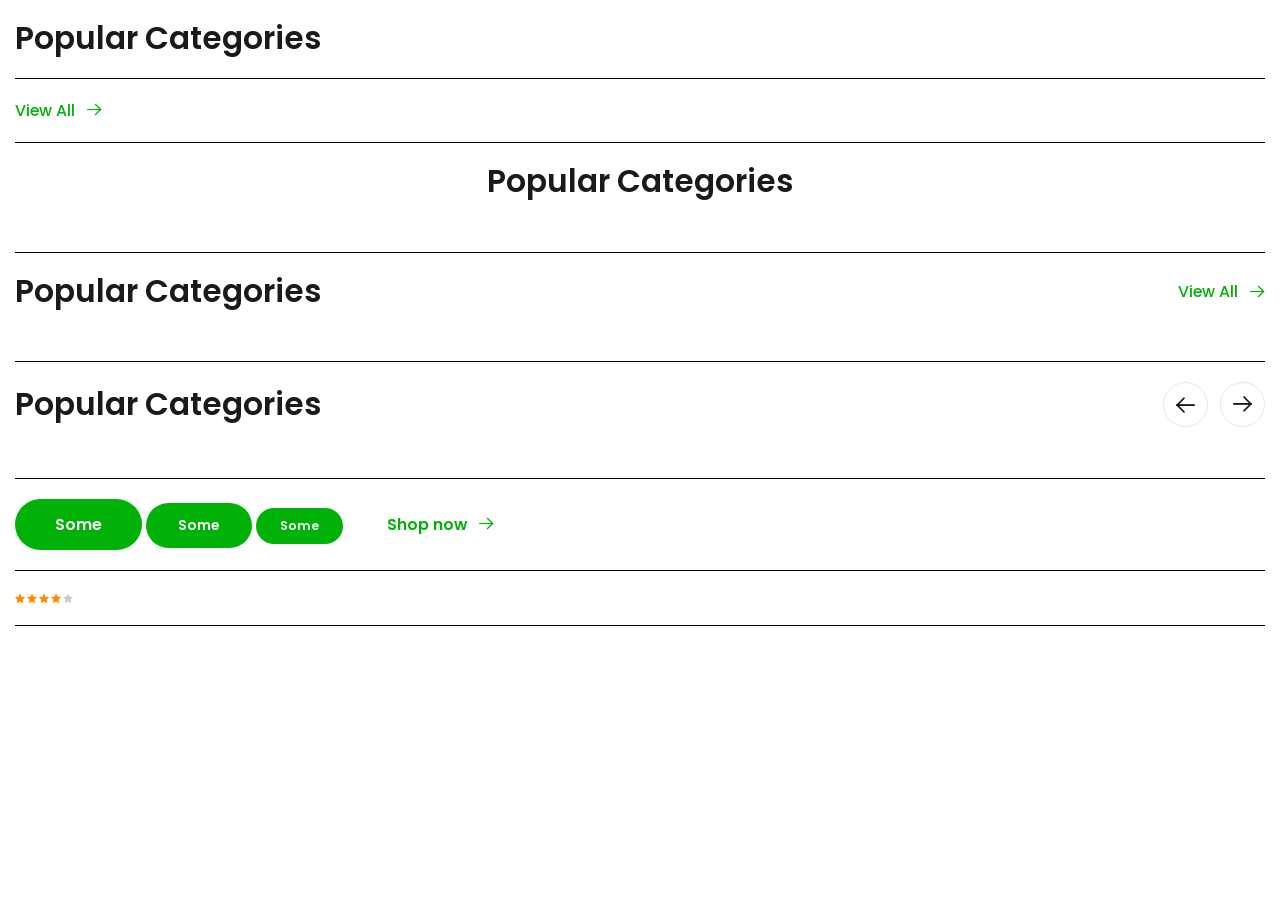
<file: _components.html>
<!DOCTYPE html>
<html lang="en">

<head>
  <meta charset="UTF-8">
  <meta name="viewport" content="width=device-width, initial-scale=1.0">
  <link rel="preconnect" href="https://fonts.googleapis.com">
  <link rel="preconnect" href="https://fonts.gstatic.com" crossorigin>
  <link href="https://fonts.googleapis.com/css2?family=Poppins:wght@400;500;600&display=swap" rel="stylesheet">
  <link rel="stylesheet" href="css/style.css">
  <title>Компоненти</title>
</head>

<body>
  <div class="components">
    <div class="components__container">
      <!-- -------------------------------------- -->
      <h1 class="title">Popular Categories</h1>
      <hr>
      <!-- -------------------------------------- -->
      <a href="#" class="link-arrow ">View All</a>
      <hr>
      <!-- -------------------------------------- -->
      <div class="block-header  block-header--center block-header--margin">
        <h2 class="block-header__title title">Popular Categories</h2>
      </div>
      <hr>
      <!-- -------------------------------------- -->
      <div class="block-header block-header--margin">
        <h2 class="block-header__title title">Popular Categories</h2>
        <a href="#" class="block-header__link link-arrow link-arrow--icon-arrow">View All</a>
      </div>
      <hr>
      <!-- -------------------------------------- -->
      <div class="block-header block-header--margin">
        <h2 class="block-header__title title">Popular Categories</h2>
        <div class="block-header__slider-arrows">
          <button aria-label="Previous slide" class="block-header__slider-arrow block-header__slider-arrow--left block-header__slider-arrow--icon-arrow"></button>
          <button aria-label="Next slide" class="block-header__slider-arrow block-header__slider-arrow--right block-header__slider-arrow--icon-arrow"></button>
        </div>
      </div>
      <hr>
      <!-- -------------------------------------- -->
      <button class="button">Some</button>
      <button class="button button--middle">Some</button>
      <button class="button button--small">Some</button>
      <button class="button button--arrow button--white">Shop now</button>
      <!-- -------------------------------------- -->
      <hr>
      <form action="#" class="rating">
        <div class="rating__items">
          <input disabled type="radio" value="5" name="rating" class="rating__item">
          <input disabled checked type="radio" value="4" name="rating" class="rating__item">
          <input disabled type="radio" value="3" name="rating" class="rating__item">
          <input disabled type="radio" value="2" name="rating" class="rating__item">
          <input disabled type="radio" value="1" name="rating" class="rating__item">
        </div>
      </form>
      <!-- -------------------------------------- -->
      <hr>
    </div>
  </div>
</body>

</html>
</file>
<file: css/style.css>
*,
*::before,
*::after {
  padding: 0;
  margin: 0;
  border: none;
  -webkit-box-sizing: border-box;
          box-sizing: border-box;
}

*::before,
*::after {
  display: inline-block;
}

a {
  text-decoration: none;
  display: inline-block;
  color: inherit;
}

li {
  list-style: none;
}

img {
  vertical-align: middle;
  max-width: 100%;
}

html,
body {
  line-height: 1;
  height: 100%;
}

a h1,
h2,
h3,
h4,
h5,
h6 {
  font: inherit;
}

/* FORM */
input,
button,
textarea,
select {
  font: inherit;
  line-height: inherit;
  color: inherit;
  background-color: transparent;
}

input,
textarea {
  width: 100%;
}

button,
select,
option {
  cursor: pointer;
}

input[type=text],
input[type=email],
input[type=tel],
textarea {
  -webkit-appearance: none;
     -moz-appearance: none;
          appearance: none;
}

label {
  display: block;
}

@font-face {
  font-family: "iconfont";
  src: url("../fonts/iconfont.woff2") format("woff2");
  font-weight: normal;
  font-style: normal;
  font-display: block;
}
[class*="--icon-"]::before {
  content: "";
  font-family: "iconfont";
  line-height: 1 !important;
  /* Better Font Rendering =========== */
  -webkit-font-smoothing: antialiased;
  -moz-osx-font-smoothing: grayscale;
}

[class*="--icon-arrow"]::before {
  content: "\e900";
}

[class*="--icon-author"]::before {
  content: "\e901";
}

[class*="--icon-cart"]::before {
  content: "\e902";
}

[class*="--icon-check"]::before {
  content: "\e903";
}

[class*="--icon-comments"]::before {
  content: "\e904";
}

[class*="--icon-cross"]::before {
  content: "\e905";
}

[class*="--icon-error"]::before {
  content: "\e906";
}

[class*="--icon-eye"]::before {
  content: "\e907";
}

[class*="--icon-favorite"]::before {
  content: "\e908";
}

[class*="--icon-label"]::before {
  content: "\e909";
}

[class*="--icon-location"]::before {
  content: "\e90a";
}

[class*="--icon-minus"]::before {
  content: "\e90b";
}

[class*="--icon-phone"]::before {
  content: "\e90c";
}

[class*=" --plus"]::before {
  content: "\e90d";
}

[class*="--icon-quote"]::before {
  content: "\e90e";
}

[class*="--icon-saccess"]::before {
  content: "\e90f";
}

[class*="--icon-search"]::before {
  content: "\e910";
}

[class*="--icon-s-facebook"]::before {
  content: "\e911";
}

[class*="--icon-shevron"]::before {
  content: "\e912";
}

[class*="--icon-s-instagram"]::before {
  content: "\e913";
}

[class*="--icon-s-link"]::before {
  content: "\e914";
}

[class*="--icon-s-pinterest"]::before {
  content: "\e915";
}

[class*="--icon-s-twitter"]::before {
  content: "\e916";
}

[class*="--icon-warning"]::before {
  content: "\e917";
}

hr {
  border-bottom: 1px solid black;
  padding-top: 20px;
  margin-bottom: 20px;
}

.components__container {
  padding-top: 20px;
}

.title {
  color: #1a1a1a;
  line-height: 1.5;
}
@media (min-width: 84.375em) {
  .title {
    font-size: 32px;
  }
}
@media (min-width: 20em) and (max-width: 84.375em) {
  .title {
    font-size: clamp( 22px , 18.8932038835px  +  0.9708737864vw , 32px );
  }
}
@media (max-width: 20em) {
  .title {
    font-size: 22px;
  }
}
.title {
  font-weight: 600;
  line-height: 1.2;
  line-height: 1.2;
}
@media (min-width: 84.375em) {
  .title--big {
    font-size: 48px;
  }
}
@media (min-width: 20em) and (max-width: 84.375em) {
  .title--big {
    font-size: clamp( 24px , 16.5436893204px  +  2.3300970874vw , 48px );
  }
}
@media (max-width: 20em) {
  .title--big {
    font-size: 24px;
  }
}
.title--big {
  font-weight: 600;
  line-height: 1.2;
}

.link-arrow {
  color: #00b207;
  line-height: 1.5;
}
@media (min-width: 84.375em) {
  .link-arrow {
    font-size: 16px;
  }
}
@media (min-width: 20em) and (max-width: 84.375em) {
  .link-arrow {
    font-size: clamp( 14px , 13.3786407767px  +  0.1941747573vw , 16px );
  }
}
@media (max-width: 20em) {
  .link-arrow {
    font-size: 14px;
  }
}
.link-arrow {
  font-weight: 500;
  line-height: 1.5;
  display: -webkit-inline-box;
  display: -ms-inline-flexbox;
  display: inline-flex;
  -webkit-box-orient: horizontal;
  -webkit-box-direction: reverse;
      -ms-flex-direction: row-reverse;
          flex-direction: row-reverse;
  gap: 0.75rem;
  -webkit-box-align: center;
      -ms-flex-align: center;
          align-items: center;
  -webkit-transition: color 0.3s;
  transition: color 0.3s;
}
.link-arrow::before {
  font-family: "iconfont";
  content: "\e900";
}
@media (min-width: 84.375em) {
  .link-arrow::before {
    font-size: 12px;
  }
}
@media (min-width: 20em) and (max-width: 84.375em) {
  .link-arrow::before {
    font-size: clamp( 12px , 14.6213592233px  +  -0.1941747573vw , 14px );
  }
}
@media (max-width: 20em) {
  .link-arrow::before {
    font-size: 14px;
  }
}
.link-arrow::before {
  font-weight: 400;
  line-height: 1.3;
}
@media (any-hover: hover) and (any-pointer: fine) {
  .link-arrow:hover, .link-arrow:focus-visible {
    color: #2c742f;
  }
}

.block-header {
  display: -webkit-box;
  display: -ms-flexbox;
  display: flex;
  -ms-flex-wrap: wrap;
      flex-wrap: wrap;
  -webkit-box-align: center;
      -ms-flex-align: center;
          align-items: center;
  gap: 0.625rem;
}
@media (min-width: 84.375em) {
  .block-header--margin {
    margin-bottom: 32px;
  }
}
@media (min-width: 20em) and (max-width: 84.375em) {
  .block-header--margin {
    margin-bottom: clamp( 15px , 9.7184466019px  +  1.6504854369vw , 32px );
  }
}
@media (max-width: 20em) {
  .block-header--margin {
    margin-bottom: 15px;
  }
}
.block-header--center {
  text-align: center;
}
.block-header__title {
  -webkit-box-flex: 1;
      -ms-flex-positive: 1;
          flex-grow: 1;
}
.block-header__slider-arrows {
  display: -webkit-box;
  display: -ms-flexbox;
  display: flex;
  -ms-flex-negative: 0;
      flex-shrink: 0;
  gap: 0.75rem;
}
.block-header__slider-arrow {
  width: 2.8125rem;
  aspect-ratio: 1;
  background-color: #fff;
  border: 1px solid #e6e6e6;
  border-radius: 50%;
  display: -webkit-box;
  display: -ms-flexbox;
  display: flex;
  -webkit-box-pack: center;
      -ms-flex-pack: center;
          justify-content: center;
  -webkit-box-align: center;
      -ms-flex-align: center;
          align-items: center;
  -webkit-transition: background-color 0.3s, color 0.3s, border-color 0.3s;
  transition: background-color 0.3s, color 0.3s, border-color 0.3s;
}
@media (min-width: 84.375em) {
  .block-header__slider-arrow {
    font-size: 16px;
  }
}
@media (min-width: 20em) and (max-width: 84.375em) {
  .block-header__slider-arrow {
    font-size: clamp( 14px , 13.3786407767px  +  0.1941747573vw , 16px );
  }
}
@media (max-width: 20em) {
  .block-header__slider-arrow {
    font-size: 14px;
  }
}
.block-header__slider-arrow {
  font-weight: 400;
  line-height: 1.5;
  color: #1a1a1a;
}
.block-header__slider-arrow--left {
  -webkit-transform: rotate(-180deg);
      -ms-transform: rotate(-180deg);
          transform: rotate(-180deg);
}
.block-header__slider-arrow.swiper-button-lock {
  display: none;
}
@media (any-hover: hover) and (any-pointer: fine) {
  .block-header__slider-arrow:hover, .block-header__slider-arrow:focus-visible {
    background-color: #00b207;
    color: #fff;
    border-color: #00b207;
  }
}

.button {
  border-radius: 2.6875rem;
  padding-inline: 2.5rem;
  padding-block: 1rem;
  background-color: #00b207;
}
@media (min-width: 84.375em) {
  .button {
    font-size: 16px;
  }
}
@media (min-width: 20em) and (max-width: 84.375em) {
  .button {
    font-size: clamp( 14px , 13.3786407767px  +  0.1941747573vw , 16px );
  }
}
@media (max-width: 20em) {
  .button {
    font-size: 14px;
  }
}
.button {
  font-weight: 600;
  line-height: 1.2;
  color: #fff;
  -webkit-transition: background-color 0.3s, color 0.3s;
  transition: background-color 0.3s, color 0.3s;
}
.button--white {
  background-color: #fff;
  color: #00b207;
}
@media (min-width: 84.375em) {
  .button--middle {
    font-size: 14px;
  }
}
@media (min-width: 20em) and (max-width: 84.375em) {
  .button--middle {
    font-size: clamp( 14px , 14px  +  0vw , 14px );
  }
}
@media (max-width: 20em) {
  .button--middle {
    font-size: 14px;
  }
}
.button--middle {
  font-weight: 600;
  line-height: 1.2;
  padding-inline: 2rem;
  padding-block: 0.881875rem;
}
@media (min-width: 84.375em) {
  .button--small {
    font-size: 12px;
  }
}
@media (min-width: 20em) and (max-width: 84.375em) {
  .button--small {
    font-size: clamp( 12px , 14.6213592233px  +  -0.1941747573vw , 14px );
  }
}
@media (max-width: 20em) {
  .button--small {
    font-size: 14px;
  }
}
.button--small {
  font-weight: 600;
  line-height: 1.3;
  padding-inline: 1.5rem;
  padding-block: 0.625rem;
}
.button--arrow {
  display: -webkit-inline-box;
  display: -ms-inline-flexbox;
  display: inline-flex;
  -webkit-box-orient: horizontal;
  -webkit-box-direction: reverse;
      -ms-flex-direction: row-reverse;
          flex-direction: row-reverse;
  -webkit-box-pack: center;
      -ms-flex-pack: center;
          justify-content: center;
  gap: 0.75rem;
  -webkit-box-align: center;
      -ms-flex-align: center;
          align-items: center;
}
.button--arrow::before {
  font-family: "iconfont";
  content: "\e900";
}
@media (min-width: 84.375em) {
  .button--arrow::before {
    font-size: 12px;
  }
}
@media (min-width: 20em) and (max-width: 84.375em) {
  .button--arrow::before {
    font-size: clamp( 12px , 14.6213592233px  +  -0.1941747573vw , 14px );
  }
}
@media (max-width: 20em) {
  .button--arrow::before {
    font-size: 14px;
  }
}
.button--arrow::before {
  font-weight: 400;
  line-height: 1.3;
}
@media (any-hover: hover) and (any-pointer: fine) {
  .button:hover, .button:focus-visible {
    color: #fff;
    background-color: #2c742f;
  }
}

@media (min-width: 47.99875em) {
  .icon-menu {
    display: none;
  }
}
@media (max-width: 47.99875em) {
  .icon-menu {
    -ms-flex-negative: 0;
        flex-shrink: 0;
    position: relative;
    width: 1.875rem;
    height: 1.125rem;
  }
  .icon-menu span, .icon-menu::before, .icon-menu::after {
    content: "";
    position: absolute;
    height: 0.125rem;
    width: 100%;
    right: 0;
    background-color: #1a1a1a;
    -webkit-transition: all 0.5s;
    transition: all 0.5s;
  }
  .icon-menu span {
    top: 50%;
    translate: 0 -50%;
  }
  .icon-menu:before {
    top: 0;
  }
  .icon-menu:after {
    bottom: 0;
  }
  .open-menu .icon-menu span {
    width: 0;
  }
  .open-menu .icon-menu:before {
    top: 50%;
    rotate: -45deg;
    translate: 0 -50%;
  }
  .open-menu .icon-menu:after {
    bottom: 50%;
    rotate: 45deg;
    translate: 0 50%;
  }
}

.rating {
  display: -webkit-inline-box;
  display: -ms-inline-flexbox;
  display: inline-flex;
  -webkit-box-align: center;
      -ms-flex-align: center;
          align-items: center;
  gap: 0.3125rem;
}
.rating--big {
  -webkit-box-align: start;
      -ms-flex-align: start;
          align-items: flex-start;
}
.rating--big .rating__item {
  width: 0.9375rem;
}
.rating__items {
  display: -webkit-inline-box;
  display: -ms-inline-flexbox;
  display: inline-flex;
  -webkit-box-orient: horizontal;
  -webkit-box-direction: reverse;
      -ms-flex-direction: row-reverse;
          flex-direction: row-reverse;
  gap: 0.125rem;
}
.rating__item {
  width: 0.625rem;
  aspect-ratio: 1;
  -webkit-appearance: none;
     -moz-appearance: none;
          appearance: none;
  background: url(../img/icons/star.svg) 0 0/100% no-repeat;
}
.rating__item:checked, .rating__item:checked ~ * {
  background: url(../img/icons/star-active.svg) 0 0/100% no-repeat;
}
@media (min-width: 84.375em) {
  .rating__quantity {
    font-size: 12px;
  }
}
@media (min-width: 20em) and (max-width: 84.375em) {
  .rating__quantity {
    font-size: clamp( 12px , 14.6213592233px  +  -0.1941747573vw , 14px );
  }
}
@media (max-width: 20em) {
  .rating__quantity {
    font-size: 14px;
  }
}
.rating__quantity {
  font-weight: 400;
  line-height: 1.3;
  color: #808080;
}

.products {
  display: grid;
  grid-template-columns: repeat(auto-fill, minmax(15.625rem, 1fr));
}
.item-products {
  position: relative;
  background-color: #fff;
  -webkit-transition: all 0.3s;
  transition: all 0.3s;
  margin: 0 -0.0625rem -0.0625rem 0;
  border: 0.0625rem solid #e6e6e6;
}
.item-products::before {
  content: "";
  position: absolute;
  top: -0.0625rem;
  left: -0.0625rem;
  right: -0.0625rem;
  bottom: -0.0625rem;
  z-index: 2;
  opacity: 0;
  border: 0.0625rem solid #2c742f;
  -webkit-transition: all 0.3s;
  transition: all 0.3s;
  -webkit-box-shadow: 0 0 0.75rem 0 rgba(32, 181, 38, 0.32);
          box-shadow: 0 0 0.75rem 0 rgba(32, 181, 38, 0.32);
  pointer-events: none;
}
@media (min-width: 33.0625em) {
  .item-products--big {
    grid-column: span 2;
    grid-row: span 2;
  }
}
.item-products--big .item-products__labels {
  top: 1.5rem;
  left: 1.5rem;
}
.item-products--big .item-products__body {
  padding: 0.75rem 0.75rem 1.5rem 0.75rem;
  -webkit-box-orient: vertical;
  -webkit-box-direction: normal;
      -ms-flex-direction: column;
          flex-direction: column;
  text-align: center;
  gap: 1.125rem;
}
@media (min-width: 84.375em) {
  .item-products--big .item-products__title {
    font-size: 18px;
  }
}
@media (min-width: 20em) and (max-width: 84.375em) {
  .item-products--big .item-products__title {
    font-size: clamp( 16px , 15.3786407767px  +  0.1941747573vw , 18px );
  }
}
@media (max-width: 20em) {
  .item-products--big .item-products__title {
    font-size: 16px;
  }
}
.item-products--big .item-products__title {
  font-weight: 400;
  line-height: 1.5;
}
.item-products--big .item-products__prices {
  -webkit-box-pack: center;
      -ms-flex-pack: center;
          justify-content: center;
}
@media (min-width: 84.375em) {
  .item-products--big .item-products__current {
    font-size: 24px;
  }
}
@media (min-width: 20em) and (max-width: 84.375em) {
  .item-products--big .item-products__current {
    font-size: clamp( 20px , 18.7572815534px  +  0.3883495146vw , 24px );
  }
}
@media (max-width: 20em) {
  .item-products--big .item-products__current {
    font-size: 20px;
  }
}
.item-products--big .item-products__current {
  font-weight: 500;
  line-height: 1.5;
}
@media (min-width: 84.375em) {
  .item-products--big .item-products__old {
    font-size: 24px;
  }
}
@media (min-width: 20em) and (max-width: 84.375em) {
  .item-products--big .item-products__old {
    font-size: clamp( 20px , 18.7572815534px  +  0.3883495146vw , 24px );
  }
}
@media (max-width: 20em) {
  .item-products--big .item-products__old {
    font-size: 20px;
  }
}
.item-products--big .item-products__old {
  font-weight: 400;
  line-height: 1.5;
}
.item-products--big .products__item__picture {
  aspect-ratio: 527/448;
}
[data-touch] .item-products--big .add-to-cart {
  background-color: #00b207;
}
@media (any-hover: hover) and (any-pointer: fine) {
  .item-products:hover::before, .item-products:focus-visible::before {
    opacity: 1;
  }
  .item-products:hover .add-to-cart, .item-products:focus-visible .add-to-cart {
    background-color: #00b207;
    color: #fff;
  }
  .item-products:hover .add-to-cart::before, .item-products:focus-visible .add-to-cart::before {
    color: #fff;
  }
  .item-products:hover .item-products__title, .item-products:focus-visible .item-products__title {
    color: #2c742f;
  }
  .item-products:hover .item-products__action, .item-products:focus-visible .item-products__action {
    translate: 0 0;
  }
}
.item-products__header {
  position: relative;
}
.item-products__labels {
  display: -webkit-box;
  display: -ms-flexbox;
  display: flex;
  -ms-flex-wrap: wrap;
      flex-wrap: wrap;
  gap: 0.5rem;
  position: absolute;
  top: 1rem;
  left: 1rem;
}
.item-products__label {
  padding: 0.1875rem 0.5rem;
  color: #fff;
  border-radius: 0.25rem;
}
@media (min-width: 84.375em) {
  .item-products__label {
    font-size: 14px;
  }
}
@media (min-width: 20em) and (max-width: 84.375em) {
  .item-products__label {
    font-size: clamp( 14px , 14px  +  0vw , 14px );
  }
}
@media (max-width: 20em) {
  .item-products__label {
    font-size: 14px;
  }
}
.item-products__label {
  font-weight: 400;
  line-height: 1.5;
}
.item-products__label span {
  font-weight: 500;
}
.item-products__label--sale {
  background-color: #ea4b48;
  -webkit-transition: background-color 0.3s;
  transition: background-color 0.3s;
}
@media (any-hover: hover) and (any-pointer: fine) {
  .item-products__label--sale:hover, .item-products__label--sale:focus-visible {
    background-color: #aa3634;
  }
}
.item-products__label--best {
  background-color: #2388ff;
  -webkit-transition: background-color 0.3s;
  transition: background-color 0.3s;
}
@media (any-hover: hover) and (any-pointer: fine) {
  .item-products__label--best:hover, .item-products__label--best:focus-visible {
    background-color: #1757a0;
  }
}
.item-products__actions {
  overflow: hidden;
  display: -webkit-box;
  display: -ms-flexbox;
  display: flex;
  -webkit-box-orient: vertical;
  -webkit-box-direction: normal;
      -ms-flex-direction: column;
          flex-direction: column;
  gap: 0.375rem;
  position: absolute;
  top: 1rem;
  right: 0rem;
  padding-right: 1rem;
}
.item-products__action {
  translate: 6.25rem 0;
  border: 0.0625rem solid #f2f2f2;
  border-radius: 50%;
  width: 2.5rem;
  aspect-ratio: 1;
  display: -webkit-box;
  display: -ms-flexbox;
  display: flex;
  -webkit-box-align: center;
      -ms-flex-align: center;
          align-items: center;
  -webkit-box-pack: center;
      -ms-flex-pack: center;
          justify-content: center;
  background-color: #fff;
}
@media (min-width: 84.375em) {
  .item-products__action {
    font-size: 20px;
  }
}
@media (min-width: 20em) and (max-width: 84.375em) {
  .item-products__action {
    font-size: clamp( 18px , 17.3786407767px  +  0.1941747573vw , 20px );
  }
}
@media (max-width: 20em) {
  .item-products__action {
    font-size: 18px;
  }
}
.item-products__action {
  font-weight: 400;
  line-height: 1.5;
  color: #1a1a1a;
  -webkit-transition: background-color 0.3s, color 0.3s, border-color 0.3s, translate 0.3s;
  transition: background-color 0.3s, color 0.3s, border-color 0.3s, translate 0.3s;
  cursor: pointer;
}
[data-touch] .item-products__action {
  translate: 0 0;
}
@media (any-hover: hover) and (any-pointer: fine) {
  .item-products__action:hover, .item-products__action:focus-visible {
    border-color: #00b207;
    background-color: #00b207;
    color: #fff;
  }
}
.item-products__picture {
  display: -webkit-box;
  display: -ms-flexbox;
  display: flex;
  -webkit-box-orient: vertical;
  -webkit-box-direction: normal;
      -ms-flex-direction: column;
          flex-direction: column;
  padding: 0.3125rem;
  aspect-ratio: 259/235;
}
.item-products__image {
  width: 100%;
  height: 100%;
  -o-object-fit: contain;
     object-fit: contain;
}
.item-products__body {
  padding: 0.75rem;
  display: -webkit-box;
  display: -ms-flexbox;
  display: flex;
  gap: 0.625rem;
  -webkit-box-align: center;
      -ms-flex-align: center;
          align-items: center;
}
.item-products__content {
  -webkit-box-flex: 1;
      -ms-flex-positive: 1;
          flex-grow: 1;
  padding-right: 0.25rem;
}
.item-products__title {
  color: #4d4d4d;
  -webkit-transition: color 0.3s;
  transition: color 0.3s;
}
@media (min-width: 84.375em) {
  .item-products__title {
    font-size: 14px;
  }
}
@media (min-width: 20em) and (max-width: 84.375em) {
  .item-products__title {
    font-size: clamp( 14px , 14px  +  0vw , 14px );
  }
}
@media (max-width: 20em) {
  .item-products__title {
    font-size: 14px;
  }
}
.item-products__title {
  font-weight: 400;
  line-height: 1.5;
}
.item-products__prices {
  display: -webkit-box;
  display: -ms-flexbox;
  display: flex;
  gap: 0.125rem;
  -webkit-box-align: center;
      -ms-flex-align: center;
          align-items: center;
}
.item-products__prices:not(:last-child) {
  margin-bottom: 0.375rem;
}
@media (min-width: 84.375em) {
  .item-products__current {
    font-size: 16px;
  }
}
@media (min-width: 20em) and (max-width: 84.375em) {
  .item-products__current {
    font-size: clamp( 14px , 13.3786407767px  +  0.1941747573vw , 16px );
  }
}
@media (max-width: 20em) {
  .item-products__current {
    font-size: 14px;
  }
}
.item-products__current {
  font-weight: 500;
  line-height: 1.5;
  color: #1a1a1a;
}
@media (min-width: 84.375em) {
  .item-products__old {
    font-size: 16px;
  }
}
@media (min-width: 20em) and (max-width: 84.375em) {
  .item-products__old {
    font-size: clamp( 14px , 13.3786407767px  +  0.1941747573vw , 16px );
  }
}
@media (max-width: 20em) {
  .item-products__old {
    font-size: 14px;
  }
}
.item-products__old {
  font-weight: 400;
  line-height: 1.5;
  color: #999;
  text-decoration: line-through;
}
.item-products__add-to-cart {
  -webkit-transition: background-color 0.3s;
  transition: background-color 0.3s;
  width: 2.5rem;
  aspect-ratio: 1;
  background-color: #f2f2f2;
  border-radius: 50%;
  display: -webkit-box;
  display: -ms-flexbox;
  display: flex;
  -webkit-box-align: center;
      -ms-flex-align: center;
          align-items: center;
  -webkit-box-pack: center;
      -ms-flex-pack: center;
          justify-content: center;
}
[data-touch] .item-products__add-to-cart {
  background-color: #00b207;
}
.item-products__add-to-cart::before {
  -webkit-transition: color 0.3s;
  transition: color 0.3s;
  color: #1a1a1a;
  font-size: 0.9375rem;
  content: "\e902";
  font-family: "iconfont";
}
[data-touch] .item-products__add-to-cart::before {
  color: white;
}
.item-products__line-actions:not(:last-child) {
  margin-bottom: 1.625rem;
}
.item-products__countdown {
  max-width: 15.6875rem;
  margin: 0 auto;
}

.line-actions {
  display: -webkit-box;
  display: -ms-flexbox;
  display: flex;
  gap: 0.5rem;
  margin-top: -5.375rem;
}
@media (min-width: 84.375em) {
  .line-actions {
    padding-inline: 24px;
  }
}
@media (min-width: 20em) and (max-width: 84.375em) {
  .line-actions {
    padding-inline: clamp( 15px , 12.2038834951px  +  0.8737864078vw , 24px );
  }
}
@media (max-width: 20em) {
  .line-actions {
    padding-inline: 15px;
  }
}
.line-actions__add-to-cart {
  -webkit-box-flex: 1;
      -ms-flex-positive: 1;
          flex-grow: 1;
  -webkit-transition: color 0.3s, background-color 0.3s;
  transition: color 0.3s, background-color 0.3s;
  background-color: #f2f2f2;
  display: -webkit-box;
  display: -ms-flexbox;
  display: flex;
  color: #1a1a1a;
  -webkit-box-align: center;
      -ms-flex-align: center;
          align-items: center;
  -webkit-box-pack: center;
      -ms-flex-pack: center;
          justify-content: center;
  gap: 0.75rem;
}
[data-touch] .line-actions__add-to-cart {
  background-color: #00b207;
  color: #fff;
}
@media (max-width: 22.5em) {
  .line-actions__add-to-cart > span {
    display: none;
  }
}
.line-actions__add-to-cart::after {
  -webkit-transition: color 0.3s;
  transition: color 0.3s;
  font-size: 0.9375rem;
  content: "\e902";
  font-family: "iconfont";
  /*   [data-touch] & {
    color: white;
  } */
}
.line-actions__item {
  width: 2.875rem;
  aspect-ratio: 1;
  border-radius: 50%;
  background-color: #f2f2f2;
  color: #1a1a1a;
  display: -webkit-box;
  display: -ms-flexbox;
  display: flex;
  -webkit-box-align: center;
      -ms-flex-align: center;
          align-items: center;
  -webkit-box-pack: center;
      -ms-flex-pack: center;
          justify-content: center;
}
@media (min-width: 84.375em) {
  .line-actions__item {
    font-size: 20px;
  }
}
@media (min-width: 20em) and (max-width: 84.375em) {
  .line-actions__item {
    font-size: clamp( 18px , 17.3786407767px  +  0.1941747573vw , 20px );
  }
}
@media (max-width: 20em) {
  .line-actions__item {
    font-size: 18px;
  }
}
.line-actions__item {
  font-weight: 700;
  line-height: 1.5;
  -webkit-transition: color 0.3s, background-color 0.3s;
  transition: color 0.3s, background-color 0.3s;
}
@media (any-hover: hover) and (any-pointer: fine) {
  .line-actions__item:hover, .line-actions__item:focus-visible {
    background-color: #00b207;
    color: #fff;
  }
}

@media (min-width: 84.375em) {
  .countdown--mini .countdown__digits {
    font-size: 18px;
  }
}
@media (min-width: 20em) and (max-width: 84.375em) {
  .countdown--mini .countdown__digits {
    font-size: clamp( 16px , 15.3786407767px  +  0.1941747573vw , 18px );
  }
}
@media (max-width: 20em) {
  .countdown--mini .countdown__digits {
    font-size: 16px;
  }
}
.countdown--mini .countdown__digits {
  font-weight: 500;
  line-height: 1.5;
  color: #1a1a1a;
}
.countdown--mini .countdown__labels {
  color: #999;
  font-size: 0.625rem;
}
.countdown__label {
  text-align: center;
  font-size: 0.875rem;
  color: #999;
}
.countdown__label:not(:last-child) {
  margin-bottom: 0.5rem;
}
.countdown__timer {
  text-align: center;
}
.countdown__digits {
  display: -webkit-box;
  display: -ms-flexbox;
  display: flex;
}
@media (min-width: 84.375em) {
  .countdown__digits {
    font-size: 24px;
  }
}
@media (min-width: 20em) and (max-width: 84.375em) {
  .countdown__digits {
    font-size: clamp( 20px , 18.7572815534px  +  0.3883495146vw , 24px );
  }
}
@media (max-width: 20em) {
  .countdown__digits {
    font-size: 20px;
  }
}
.countdown__digits {
  font-weight: 400;
  line-height: 1.5;
}
.countdown__digits:not(:last-child) {
  margin-bottom: 0.25rem;
}
.countdown__digits span {
  position: relative;
  -webkit-box-flex: 1;
      -ms-flex-positive: 1;
          flex-grow: 1;
  -ms-flex-preferred-size: 1.25rem;
      flex-basis: 1.25rem;
}
.countdown__digits span:not(:last-child)::after {
  content: ":";
  position: absolute;
  right: 0;
  top: 50%;
  translate: 0 -50%;
}
.countdown__labels {
  display: -webkit-box;
  display: -ms-flexbox;
  display: flex;
  font-size: 0.75rem;
  text-transform: uppercase;
}
.countdown__labels span {
  -webkit-box-flex: 1;
      -ms-flex-positive: 1;
          flex-grow: 1;
  -ms-flex-preferred-size: 1.25rem;
      flex-basis: 1.25rem;
}

.sale-banner__container:hover .sale-banner__image, .sale-banner__container:focus-visible .sale-banner__image {
  scale: 1.03;
}
.sale-banner__body {
  position: relative;
  border-radius: 0.625rem;
  overflow: hidden;
  display: -webkit-box;
  display: -ms-flexbox;
  display: flex;
  -webkit-box-pack: end;
      -ms-flex-pack: end;
          justify-content: flex-end;
  background-color: #000;
}
@media (max-width: 37.5em) {
  .sale-banner__body {
    -webkit-box-pack: center;
        -ms-flex-pack: center;
            justify-content: center;
  }
}
@media (min-width: 84.375em) {
  .sale-banner__body {
    padding-block: 60px;
  }
}
@media (min-width: 20em) and (max-width: 84.375em) {
  .sale-banner__body {
    padding-block: clamp( 20px , 7.572815534px  +  3.8834951456vw , 60px );
  }
}
@media (max-width: 20em) {
  .sale-banner__body {
    padding-block: 20px;
  }
}
@media (min-width: 84.375em) {
  .sale-banner__body {
    padding-inline: 50px;
  }
}
@media (min-width: 20em) and (max-width: 84.375em) {
  .sale-banner__body {
    padding-inline: clamp( 20px , 10.6796116505px  +  2.9126213592vw , 50px );
  }
}
@media (max-width: 20em) {
  .sale-banner__body {
    padding-inline: 20px;
  }
}
.sale-banner__content {
  position: relative;
  z-index: 2;
  max-width: 21.875rem;
}
.sale-banner__content > * {
  margin-bottom: 0.75rem;
}
.sale-banner__content > *:last-child {
  margin-bottom: 0;
}
@media (min-width: 37.5em) {
  .sale-banner__content {
    max-width: 36.147541%;
  }
}
.sale-banner__title {
  color: #fff;
}
@media (min-width: 84.375em) {
  .sale-banner__title {
    font-size: 18px;
  }
}
@media (min-width: 20em) and (max-width: 84.375em) {
  .sale-banner__title {
    font-size: clamp( 16px , 15.3786407767px  +  0.1941747573vw , 18px );
  }
}
@media (max-width: 20em) {
  .sale-banner__title {
    font-size: 16px;
  }
}
.sale-banner__title {
  font-weight: 500;
  line-height: 1.5;
  text-transform: uppercase;
  line-height: 1;
}
.sale-banner__value {
  color: #fff;
}
@media (min-width: 84.375em) {
  .sale-banner__value {
    font-size: 56px;
  }
}
@media (min-width: 20em) and (max-width: 84.375em) {
  .sale-banner__value {
    font-size: clamp( 32px , 24.5436893204px  +  2.3300970874vw , 56px );
  }
}
@media (max-width: 20em) {
  .sale-banner__value {
    font-size: 32px;
  }
}
.sale-banner__value {
  font-weight: 400;
  line-height: 1.2;
  margin-bottom: 1rem;
}
.sale-banner__value span {
  color: #ff8a00;
  font-weight: 600;
}
@media (min-width: 84.375em) {
  .sale-banner__text {
    font-size: 16px;
  }
}
@media (min-width: 20em) and (max-width: 84.375em) {
  .sale-banner__text {
    font-size: clamp( 14px , 13.3786407767px  +  0.1941747573vw , 16px );
  }
}
@media (max-width: 20em) {
  .sale-banner__text {
    font-size: 14px;
  }
}
.sale-banner__text {
  font-weight: 400;
  line-height: 1.5;
}
@media (min-width: 84.375em) {
  .sale-banner__text {
    margin-bottom: 28px;
  }
}
@media (min-width: 20em) and (max-width: 84.375em) {
  .sale-banner__text {
    margin-bottom: clamp( 15px , 10.9611650485px  +  1.2621359223vw , 28px );
  }
}
@media (max-width: 20em) {
  .sale-banner__text {
    margin-bottom: 15px;
  }
}
@media (max-width: 37.5em) {
  .sale-banner__text {
    color: #999;
  }
}
@media (max-width: 37.5em) {
  .sale-banner__button {
    width: 100%;
  }
}
.sale-banner__image {
  position: absolute;
  width: 100%;
  height: 100%;
  top: 0;
  left: 0;
  -o-object-fit: cover;
     object-fit: cover;
  -o-object-position: left;
     object-position: left;
  -webkit-transition: scale 0.3s;
  transition: scale 0.3s;
}
@media (max-width: 73.75em) {
  .sale-banner__image {
    -o-object-position: center;
       object-position: center;
  }
}
@media (max-width: 37.5em) {
  .sale-banner__image {
    opacity: 0.3;
  }
}

.items-news {
  display: grid;
  grid-template-columns: repeat(auto-fill, minmax(min(19.5625rem, 100%), 1fr));
  gap: 1.5rem;
}
.item-news {
  overflow: hidden;
  border-radius: 0.5rem;
  outline: 0.0625rem solid #e6e6e6;
  background-color: #fff;
  display: -webkit-box;
  display: -ms-flexbox;
  display: flex;
  -webkit-box-orient: vertical;
  -webkit-box-direction: normal;
      -ms-flex-direction: column;
          flex-direction: column;
  -webkit-transition: -webkit-box-shadow 0.3s;
  transition: -webkit-box-shadow 0.3s;
  transition: box-shadow 0.3s;
  transition: box-shadow 0.3s, -webkit-box-shadow 0.3s;
}
@media (any-hover: hover) and (any-pointer: fine) {
  .item-news:hover, .item-news:focus-visible {
    outline: 0.0625rem solid transparent;
    -webkit-box-shadow: 0 1.25rem 3.125rem rgba(0, 0, 0, 0.08);
            box-shadow: 0 1.25rem 3.125rem rgba(0, 0, 0, 0.08);
  }
}
.item-news__header {
  position: relative;
  aspect-ratio: 424/324;
  overflow: hidden;
  background-color: #f7f7f7;
}
.item-news__image {
  position: relative;
  width: 100%;
  height: 100%;
  top: 0;
  left: 0;
  -o-object-fit: cover;
     object-fit: cover;
  -webkit-transition: scale 0.3s;
  transition: scale 0.3s;
}
@media (any-hover: hover) and (any-pointer: fine) {
  .item-news__image:hover, .item-news__image:focus-visible {
    scale: 1.03;
  }
}
.item-news__date {
  position: absolute;
}
@media (min-width: 84.375em) {
  .item-news__date {
    font-size: 20px;
  }
}
@media (min-width: 20em) and (max-width: 84.375em) {
  .item-news__date {
    font-size: clamp( 18px , 17.3786407767px  +  0.1941747573vw , 20px );
  }
}
@media (max-width: 20em) {
  .item-news__date {
    font-size: 18px;
  }
}
.item-news__date {
  font-weight: 500;
  line-height: 1.5;
}
@media (min-width: 84.375em) {
  .item-news__date {
    left: 24px;
  }
}
@media (min-width: 20em) and (max-width: 84.375em) {
  .item-news__date {
    left: clamp( 10px , 5.6504854369px  +  1.359223301vw , 24px );
  }
}
@media (max-width: 20em) {
  .item-news__date {
    left: 10px;
  }
}
@media (min-width: 84.375em) {
  .item-news__date {
    bottom: 24px;
  }
}
@media (min-width: 20em) and (max-width: 84.375em) {
  .item-news__date {
    bottom: clamp( 10px , 5.6504854369px  +  1.359223301vw , 24px );
  }
}
@media (max-width: 20em) {
  .item-news__date {
    bottom: 10px;
  }
}
.item-news__date {
  background-color: #fff;
  border-radius: 0.5rem;
  display: -webkit-box;
  display: -ms-flexbox;
  display: flex;
  -webkit-box-orient: vertical;
  -webkit-box-direction: normal;
      -ms-flex-direction: column;
          flex-direction: column;
  -webkit-box-align: center;
      -ms-flex-align: center;
          align-items: center;
  padding: 0.3125rem;
  aspect-ratio: 1;
  width: 3.625rem;
  color: #1a1a1a;
}
@media (min-width: 84.375em) {
  .item-news__date small {
    font-size: 12px;
  }
}
@media (min-width: 20em) and (max-width: 84.375em) {
  .item-news__date small {
    font-size: clamp( 12px , 14.6213592233px  +  -0.1941747573vw , 14px );
  }
}
@media (max-width: 20em) {
  .item-news__date small {
    font-size: 14px;
  }
}
.item-news__date small {
  font-weight: 500;
  line-height: 1.3;
  text-transform: uppercase;
  color: #808080;
}
@media (min-width: 84.375em) {
  .item-news__body {
    padding: 24px;
  }
}
@media (min-width: 20em) and (max-width: 84.375em) {
  .item-news__body {
    padding: clamp( 15px , 12.2038834951px  +  0.8737864078vw , 24px );
  }
}
@media (max-width: 20em) {
  .item-news__body {
    padding: 15px;
  }
}
.item-news__body {
  display: -webkit-box;
  display: -ms-flexbox;
  display: flex;
  -webkit-box-orient: vertical;
  -webkit-box-direction: normal;
      -ms-flex-direction: column;
          flex-direction: column;
  -webkit-box-align: start;
      -ms-flex-align: start;
          align-items: flex-start;
  -webkit-box-flex: 1;
      -ms-flex-positive: 1;
          flex-grow: 1;
}
.item-news__body > * {
  margin-bottom: 0.5rem;
}
.item-news__body > *:last-child {
  margin-bottom: 0rem;
}
.item-news__tags {
  display: -webkit-box;
  display: -ms-flexbox;
  display: flex;
  -ms-flex-wrap: wrap;
      flex-wrap: wrap;
  gap: 0.3125rem 1rem;
}
.item-news__tag {
  color: #4d4d4d;
}
@media (min-width: 84.375em) {
  .item-news__tag {
    font-size: 14px;
  }
}
@media (min-width: 20em) and (max-width: 84.375em) {
  .item-news__tag {
    font-size: clamp( 14px , 14px  +  0vw , 14px );
  }
}
@media (max-width: 20em) {
  .item-news__tag {
    font-size: 14px;
  }
}
.item-news__tag {
  font-weight: 400;
  line-height: 1.5;
  display: -webkit-box;
  display: -ms-flexbox;
  display: flex;
  -webkit-box-align: center;
      -ms-flex-align: center;
          align-items: center;
  gap: 0.1875rem;
  -webkit-transition: color 0.3s;
  transition: color 0.3s;
}
.item-news__tag::before {
  -webkit-transition: color 0.3s;
  transition: color 0.3s;
  color: #b3b3b3;
}
@media (any-hover: hover) and (any-pointer: fine) {
  .item-news__tag:hover, .item-news__tag:focus-visible {
    color: #2c742f;
  }
  .item-news__tag:hover::before, .item-news__tag:focus-visible::before {
    color: #2c742f;
  }
}
.item-news__title {
  margin-bottom: 1.25rem;
  -webkit-box-flex: 1;
      -ms-flex-positive: 1;
          flex-grow: 1;
}
.item-news__link-title {
  -webkit-transition: color 0.3s;
  transition: color 0.3s;
}
@media (min-width: 84.375em) {
  .item-news__link-title {
    font-size: 18px;
  }
}
@media (min-width: 20em) and (max-width: 84.375em) {
  .item-news__link-title {
    font-size: clamp( 16px , 15.3786407767px  +  0.1941747573vw , 18px );
  }
}
@media (max-width: 20em) {
  .item-news__link-title {
    font-size: 16px;
  }
}
.item-news__link-title {
  font-weight: 500;
  line-height: 1.5;
}
@media (any-hover: hover) and (any-pointer: fine) {
  .item-news__link-title:hover, .item-news__link-title:focus-visible {
    color: #2c742f;
  }
}
.subscribe {
  background-color: #f7f7f7;
}
@media (min-width: 84.375em) {
  .subscribe {
    padding-block: 40px;
  }
}
@media (min-width: 20em) and (max-width: 84.375em) {
  .subscribe {
    padding-block: clamp( 25px , 20.3398058252px  +  1.4563106796vw , 40px );
  }
}
@media (max-width: 20em) {
  .subscribe {
    padding-block: 25px;
  }
}
.subscribe__container {
  display: -webkit-box;
  display: -ms-flexbox;
  display: flex;
  -webkit-box-align: center;
      -ms-flex-align: center;
          align-items: center;
  row-gap: 1.25rem;
}
@media (min-width: 84.375em) {
  .subscribe__container {
    -webkit-column-gap: 40px;
       -moz-column-gap: 40px;
            column-gap: 40px;
  }
}
@media (min-width: 20em) and (max-width: 84.375em) {
  .subscribe__container {
    -webkit-column-gap: clamp( 25px , 20.3398058252px  +  1.4563106796vw , 40px );
       -moz-column-gap: clamp( 25px , 20.3398058252px  +  1.4563106796vw , 40px );
            column-gap: clamp( 25px , 20.3398058252px  +  1.4563106796vw , 40px );
  }
}
@media (max-width: 20em) {
  .subscribe__container {
    -webkit-column-gap: 25px;
       -moz-column-gap: 25px;
            column-gap: 25px;
  }
}
@media (max-width: 61.99875em) {
  .subscribe__container {
    -ms-flex-wrap: wrap;
        flex-wrap: wrap;
  }
}
.subscribe__content {
  -webkit-box-flex: 1;
      -ms-flex-positive: 1;
          flex-grow: 1;
}
@media (min-width: 84.375em) {
  .subscribe__title {
    font-size: 24px;
  }
}
@media (min-width: 20em) and (max-width: 84.375em) {
  .subscribe__title {
    font-size: clamp( 20px , 18.7572815534px  +  0.3883495146vw , 24px );
  }
}
@media (max-width: 20em) {
  .subscribe__title {
    font-size: 20px;
  }
}
.subscribe__title {
  font-weight: 600;
  line-height: 1.5;
  color: #1a1a1a;
}
@media (min-width: 84.375em) {
  .subscribe__text {
    font-size: 14px;
  }
}
@media (min-width: 20em) and (max-width: 84.375em) {
  .subscribe__text {
    font-size: clamp( 14px , 14px  +  0vw , 14px );
  }
}
@media (max-width: 20em) {
  .subscribe__text {
    font-size: 14px;
  }
}
.subscribe__text {
  font-weight: 400;
  line-height: 1.5;
  color: #999;
}
@media (min-width: 55.9375em) {
  .subscribe__text {
    max-width: 28.125rem;
  }
}
.subscribe__form {
  display: -webkit-box;
  display: -ms-flexbox;
  display: flex;
  border-radius: 2.875rem;
  border: 0.0625rem solid #e6e6e6;
  background-color: #fff;
  display: flex;
  min-width: min(23.4375rem, 100%);
  -ms-flex-preferred-size: 42.7%;
      flex-basis: 42.7%;
}
@media (max-width: 55.9375em) {
  .subscribe__form {
    -webkit-box-flex: 1;
        -ms-flex-positive: 1;
            flex-grow: 1;
  }
}
@media (max-width: 25em) {
  .subscribe__form {
    border-radius: 2.875rem;
    -webkit-box-orient: vertical;
    -webkit-box-direction: normal;
        -ms-flex-direction: column;
            flex-direction: column;
    gap: 0.3125rem;
    background-color: transparent;
    border: none;
  }
}
.subscribe__input {
  padding-inline: 1.5rem;
  -webkit-box-flex: 1;
      -ms-flex-positive: 1;
          flex-grow: 1;
  border-radius: 2.875rem 0 0 2.875rem;
  height: 3.25rem;
  color: #1a1a1a;
}
@media (min-width: 84.375em) {
  .subscribe__input {
    font-size: 16px;
  }
}
@media (min-width: 20em) and (max-width: 84.375em) {
  .subscribe__input {
    font-size: clamp( 14px , 13.3786407767px  +  0.1941747573vw , 16px );
  }
}
@media (max-width: 20em) {
  .subscribe__input {
    font-size: 14px;
  }
}
.subscribe__input {
  font-weight: 400;
  line-height: 1.5;
}
.subscribe__input::-webkit-input-placeholder {
  color: #808080;
  -webkit-transition: opacity 0.2s;
  transition: opacity 0.2s;
}
.subscribe__input::-moz-placeholder {
  color: #808080;
  -moz-transition: opacity 0.2s;
  transition: opacity 0.2s;
}
.subscribe__input:-ms-input-placeholder {
  color: #808080;
  -ms-transition: opacity 0.2s;
  transition: opacity 0.2s;
}
.subscribe__input::-ms-input-placeholder {
  color: #808080;
  -ms-transition: opacity 0.2s;
  transition: opacity 0.2s;
}
.subscribe__input::placeholder {
  color: #808080;
  -webkit-transition: opacity 0.2s;
  transition: opacity 0.2s;
}
.subscribe__input:focus::-webkit-input-placeholder {
  opacity: 0;
}
.subscribe__input:focus::-moz-placeholder {
  opacity: 0;
}
.subscribe__input:focus:-ms-input-placeholder {
  opacity: 0;
}
.subscribe__input:focus::-ms-input-placeholder {
  opacity: 0;
}
.subscribe__input:focus::placeholder {
  opacity: 0;
}
@media (max-width: 25em) {
  .subscribe__input {
    border: 0.0625rem solid #e6e6e6;
    background-color: #fff;
    border-radius: 2.875rem;
  }
}
.social {
  display: -webkit-box;
  display: -ms-flexbox;
  display: flex;
  gap: 0.5rem;
  -webkit-box-align: center;
      -ms-flex-align: center;
          align-items: center;
}
.social__item {
  -ms-flex-negative: 0;
      flex-shrink: 0;
  -webkit-box-flex: 0;
      -ms-flex-positive: 0;
          flex-grow: 0;
}
.social__link {
  width: 2.5rem;
  aspect-ratio: 1;
  border-radius: 50%;
  display: -webkit-box;
  display: -ms-flexbox;
  display: flex;
  -webkit-box-pack: center;
      -ms-flex-pack: center;
          justify-content: center;
  -webkit-box-align: center;
      -ms-flex-align: center;
          align-items: center;
  color: #4d4d4d;
}
@media (min-width: 84.375em) {
  .social__link {
    font-size: 18px;
  }
}
@media (min-width: 20em) and (max-width: 84.375em) {
  .social__link {
    font-size: clamp( 16px , 15.3786407767px  +  0.1941747573vw , 18px );
  }
}
@media (max-width: 20em) {
  .social__link {
    font-size: 16px;
  }
}
.social__link {
  font-weight: 400;
  line-height: 1.5;
  -webkit-transition: background-color 0.3s, color 0.3s;
  transition: background-color 0.3s, color 0.3s;
}
@media (any-hover: hover) and (any-pointer: fine) {
  .social__link:hover, .social__link:focus-visible {
    background-color: #00b207;
    color: white;
  }
}

.header {
  position: sticky;
  top: 0;
  z-index: 50;
  background-color: #fff;
  /*   position: fixed; */
}
@media (min-width: 47.99875em) {
  .header__top {
    border-bottom: 1px solid #e6e6e6;
  }
}
.top-header__container {
  display: -webkit-box;
  display: -ms-flexbox;
  display: flex;
  -ms-flex-wrap: wrap;
      flex-wrap: wrap;
  -webkit-box-align: center;
      -ms-flex-align: center;
          align-items: center;
  -webkit-box-pack: justify;
      -ms-flex-pack: justify;
          justify-content: space-between;
  padding-block: 0.75rem;
  gap: 0.3125rem 0.625rem;
}
@media (max-width: 47.99875em) {
  .top-header__container {
    -webkit-box-orient: vertical;
    -webkit-box-direction: reverse;
        -ms-flex-direction: column-reverse;
            flex-direction: column-reverse;
    gap: 1.25rem;
    background-color: #1a1a1a;
    border-radius: 0.5rem;
  }
}
.top-header__link-location {
  display: -webkit-inline-box;
  display: -ms-inline-flexbox;
  display: inline-flex;
  -webkit-box-align: center;
      -ms-flex-align: center;
          align-items: center;
  gap: 0.5rem;
}
@media (min-width: 84.375em) {
  .top-header__link-location {
    font-size: 12px;
  }
}
@media (min-width: 20em) and (max-width: 84.375em) {
  .top-header__link-location {
    font-size: clamp( 12px , 14.6213592233px  +  -0.1941747573vw , 14px );
  }
}
@media (max-width: 20em) {
  .top-header__link-location {
    font-size: 14px;
  }
}
.top-header__link-location {
  font-weight: 400;
  line-height: 1.3;
  -webkit-transition: color 0.3s;
  transition: color 0.3s;
}
.top-header__link-location::before {
  -ms-flex-item-align: start;
      align-self: flex-start;
}
@media (min-width: 84.375em) {
  .top-header__link-location::before {
    font-size: 18px;
  }
}
@media (min-width: 20em) and (max-width: 84.375em) {
  .top-header__link-location::before {
    font-size: clamp( 16px , 15.3786407767px  +  0.1941747573vw , 18px );
  }
}
@media (max-width: 20em) {
  .top-header__link-location::before {
    font-size: 16px;
  }
}
.top-header__link-location::before {
  font-weight: 400;
  line-height: 1.5;
  -ms-flex-negative: 0;
      flex-shrink: 0;
}
@media (any-hover: hover) and (any-pointer: fine) {
  .top-header__link-location:hover, .top-header__link-location:focus-visible {
    color: #2c742f;
  }
}
@media (max-width: 47.99875em) {
  .top-header__link-location {
    color: #fff;
    font-weight: 400;
    line-height: 1.5;
  }
}
@media (max-width: 47.99875em) and (min-width: 84.375em) {
  .top-header__link-location {
    font-size: 18px;
  }
}
@media (max-width: 47.99875em) and (min-width: 20em) and (max-width: 84.375em) {
  .top-header__link-location {
    font-size: clamp( 16px , 15.3786407767px  +  0.1941747573vw , 18px );
  }
}
@media (max-width: 47.99875em) and (max-width: 20em) {
  .top-header__link-location {
    font-size: 16px;
  }
}
@media (max-width: 47.99875em) {
  .top-header__link-location:before {
    font-weight: 400;
    line-height: 1.5;
  }
}
@media (max-width: 47.99875em) and (min-width: 84.375em) {
  .top-header__link-location:before {
    font-size: 24px;
  }
}
@media (max-width: 47.99875em) and (min-width: 20em) and (max-width: 84.375em) {
  .top-header__link-location:before {
    font-size: clamp( 20px , 18.7572815534px  +  0.3883495146vw , 24px );
  }
}
@media (max-width: 47.99875em) and (max-width: 20em) {
  .top-header__link-location:before {
    font-size: 20px;
  }
}
.actions-top-header {
  display: -webkit-box;
  display: -ms-flexbox;
  display: flex;
  gap: 1.25rem;
  -webkit-box-align: center;
      -ms-flex-align: center;
          align-items: center;
}
@media (max-width: 47.99875em) {
  .actions-top-header {
    -webkit-box-orient: vertical;
    -webkit-box-direction: normal;
        -ms-flex-direction: column;
            flex-direction: column;
  }
}

.lang-currency {
  display: -webkit-box;
  display: -ms-flexbox;
  display: flex;
  -webkit-box-align: center;
      -ms-flex-align: center;
          align-items: center;
  gap: 1.25rem;
}
@media (min-width: 47.99875em) {
  .lang-currency::after {
    content: "";
    width: 0.0625rem;
    height: 0.9375rem;
    background-color: #e6e6e6;
  }
}
@media (max-width: 47.99875em) {
  .lang-currency {
    gap: 0.9375rem;
  }
}
.lang-currency__element {
  position: relative;
}
.lang-currency__element::before {
  position: absolute;
  right: 0;
  top: 50%;
  translate: 0 -50%;
  font-size: 0.28125rem;
  pointer-events: none;
}
@media (max-width: 47.99875em) {
  .lang-currency__element::before {
    font-size: 0.5rem;
    color: #fff;
  }
}
.lang-currency__select {
  padding-right: 1.03125rem;
  -webkit-appearance: none;
     -moz-appearance: none;
          appearance: none;
}
@media (min-width: 84.375em) {
  .lang-currency__select {
    font-size: 12px;
  }
}
@media (min-width: 20em) and (max-width: 84.375em) {
  .lang-currency__select {
    font-size: clamp( 12px , 14.6213592233px  +  -0.1941747573vw , 14px );
  }
}
@media (max-width: 20em) {
  .lang-currency__select {
    font-size: 14px;
  }
}
.lang-currency__select {
  font-weight: 400;
  line-height: 1.3;
}
@media (max-width: 47.99875em) {
  .lang-currency__select {
    font-weight: 400;
    line-height: 1.5;
    color: #fff;
  }
}
@media (max-width: 47.99875em) and (min-width: 84.375em) {
  .lang-currency__select {
    font-size: 24px;
  }
}
@media (max-width: 47.99875em) and (min-width: 20em) and (max-width: 84.375em) {
  .lang-currency__select {
    font-size: clamp( 20px , 18.7572815534px  +  0.3883495146vw , 24px );
  }
}
@media (max-width: 47.99875em) and (max-width: 20em) {
  .lang-currency__select {
    font-size: 20px;
  }
}
@media (max-width: 47.99875em) {
  .lang-currency__select option {
    color: #1a1a1a;
  }
}
@media (min-width: 84.375em) {
  .auth-top-header {
    font-size: 12px;
  }
}
@media (min-width: 20em) and (max-width: 84.375em) {
  .auth-top-header {
    font-size: clamp( 12px , 14.6213592233px  +  -0.1941747573vw , 14px );
  }
}
@media (max-width: 20em) {
  .auth-top-header {
    font-size: 14px;
  }
}
.auth-top-header {
  font-weight: 400;
  line-height: 1.3;
}
@media (any-hover: hover) and (any-pointer: fine) {
  .auth-top-header__link:hover, .auth-top-header__link:focus-visible {
    text-decoration: underline;
  }
}
@media (max-width: 47.99875em) {
  .auth-top-header {
    font-weight: 400;
    line-height: 1.5;
    color: #fff;
  }
}
@media (max-width: 47.99875em) and (min-width: 84.375em) {
  .auth-top-header {
    font-size: 20px;
  }
}
@media (max-width: 47.99875em) and (min-width: 20em) and (max-width: 84.375em) {
  .auth-top-header {
    font-size: clamp( 18px , 17.3786407767px  +  0.1941747573vw , 20px );
  }
}
@media (max-width: 47.99875em) and (max-width: 20em) {
  .auth-top-header {
    font-size: 18px;
  }
}

.body-header {
  background-color: #fff;
  position: relative;
  z-index: 2;
}
.body-header__container {
  display: -webkit-box;
  display: -ms-flexbox;
  display: flex;
  -webkit-box-pack: justify;
      -ms-flex-pack: justify;
          justify-content: space-between;
  -webkit-box-align: center;
      -ms-flex-align: center;
          align-items: center;
  gap: 0.3125rem 1.25rem;
  padding-block: 1.5rem;
}
@media (max-width: 47.99875em) {
  .body-header__container {
    padding-block: 0.625rem;
  }
}
.body-header__logo {
  -ms-flex-negative: 0;
      flex-shrink: 0;
}
@media (max-width: 47.99875em) {
  .body-header__logo {
    -webkit-box-flex: 1;
        -ms-flex-positive: 1;
            flex-grow: 1;
  }
}
.body-header__place-search {
  -ms-flex-preferred-size: 31.125rem;
      flex-basis: 31.125rem;
}
@media (max-width: 47.99875em) {
  .body-header__place-search {
    display: none;
  }
}
.body-header__search {
  -webkit-box-flex: 1;
      -ms-flex-positive: 1;
          flex-grow: 1;
}
@media (min-width: 61.99875em) {
  .body-header__search {
    margin-left: 0.5rem;
  }
}
.body-header__actions {
  -ms-flex-negative: 0;
      flex-shrink: 0;
}

.logo-header {
  display: -webkit-box;
  display: -ms-flexbox;
  display: flex;
  -webkit-box-align: center;
      -ms-flex-align: center;
          align-items: center;
  gap: 0.5rem;
}
@media (min-width: 84.375em) {
  .logo-header__text {
    font-size: 32px;
  }
}
@media (min-width: 20em) and (max-width: 84.375em) {
  .logo-header__text {
    font-size: clamp( 22px , 18.8932038835px  +  0.9708737864vw , 32px );
  }
}
@media (max-width: 20em) {
  .logo-header__text {
    font-size: 22px;
  }
}
.logo-header__text {
  font-weight: 500;
  line-height: 1.2;
  color: #002603;
}
@media (max-width: 23.75em) {
  .logo-header__text {
    font-weight: 500;
    line-height: 1.5;
  }
}
@media (max-width: 23.75em) and (min-width: 84.375em) {
  .logo-header__text {
    font-size: 20px;
  }
}
@media (max-width: 23.75em) and (min-width: 20em) and (max-width: 84.375em) {
  .logo-header__text {
    font-size: clamp( 18px , 17.3786407767px  +  0.1941747573vw , 20px );
  }
}
@media (max-width: 23.75em) and (max-width: 20em) {
  .logo-header__text {
    font-size: 18px;
  }
}

.search-header {
  display: -webkit-box;
  display: -ms-flexbox;
  display: flex;
  -webkit-box-flex: 1;
      -ms-flex-positive: 1;
          flex-grow: 1;
  -webkit-box-align: center;
      -ms-flex-align: center;
          align-items: center;
  position: relative;
  z-index: 5;
  border-radius: 0.375rem;
}
.search-header:not(.--dynamic) {
  outline: 0.0625rem solid #e6e6e6;
}
.search-header::before {
  position: absolute;
  pointer-events: none;
}
@media (min-width: 84.375em) {
  .search-header::before {
    font-size: 16px;
  }
}
@media (min-width: 20em) and (max-width: 84.375em) {
  .search-header::before {
    font-size: clamp( 14px , 13.3786407767px  +  0.1941747573vw , 16px );
  }
}
@media (max-width: 20em) {
  .search-header::before {
    font-size: 14px;
  }
}
.search-header::before {
  font-weight: 400;
  line-height: 1.5;
  color: #1a1a1a;
  top: 50%;
  left: 1.09375rem;
  translate: 0 -50%;
}
.search-header__input {
  background-color: #fff;
  padding-left: 2.75rem;
  padding-right: 1.125rem;
  border-radius: 0.375rem 0 0 0.375rem;
  height: 2.8125rem;
  color: #1a1a1a;
}
@media (min-width: 84.375em) {
  .search-header__input {
    font-size: 16px;
  }
}
@media (min-width: 20em) and (max-width: 84.375em) {
  .search-header__input {
    font-size: clamp( 14px , 13.3786407767px  +  0.1941747573vw , 16px );
  }
}
@media (max-width: 20em) {
  .search-header__input {
    font-size: 14px;
  }
}
.search-header__input {
  font-weight: 400;
  line-height: 1.5;
}
.search-header__input::-webkit-input-placeholder {
  -webkit-transition: opacity 0.1s;
  transition: opacity 0.1s;
  color: #808080;
}
.search-header__input::-moz-placeholder {
  -moz-transition: opacity 0.1s;
  transition: opacity 0.1s;
  color: #808080;
}
.search-header__input:-ms-input-placeholder {
  -ms-transition: opacity 0.1s;
  transition: opacity 0.1s;
  color: #808080;
}
.search-header__input::-ms-input-placeholder {
  -ms-transition: opacity 0.1s;
  transition: opacity 0.1s;
  color: #808080;
}
.search-header__input::placeholder {
  -webkit-transition: opacity 0.1s;
  transition: opacity 0.1s;
  color: #808080;
}
.search-header__input:focus::-webkit-input-placeholder {
  opacity: 0;
}
.search-header__input:focus::-moz-placeholder {
  opacity: 0;
}
.search-header__input:focus:-ms-input-placeholder {
  opacity: 0;
}
.search-header__input:focus::-ms-input-placeholder {
  opacity: 0;
}
.search-header__input:focus::placeholder {
  opacity: 0;
}
.search-header__button {
  padding-inline: 1.5rem;
  border-radius: 0 0.375rem 0.375rem 0;
}

.actions-header {
  display: -webkit-box;
  display: -ms-flexbox;
  display: flex;
  -webkit-box-align: center;
      -ms-flex-align: center;
          align-items: center;
  gap: 1.0875rem;
}
.actions-header__favorite {
  display: -webkit-box;
  display: -ms-flexbox;
  display: flex;
  -webkit-box-align: center;
      -ms-flex-align: center;
          align-items: center;
  gap: 1.0875rem;
  color: #1a1a1a;
  -webkit-transition: color 0.3s;
  transition: color 0.3s;
}
@media (min-width: 84.375em) {
  .actions-header__favorite::before {
    font-size: 24px;
  }
}
@media (min-width: 20em) and (max-width: 84.375em) {
  .actions-header__favorite::before {
    font-size: clamp( 20px , 18.7572815534px  +  0.3883495146vw , 24px );
  }
}
@media (max-width: 20em) {
  .actions-header__favorite::before {
    font-size: 20px;
  }
}
.actions-header__favorite::before {
  font-weight: 400;
  line-height: 1.5;
}
@media (min-width: 47.99875em) {
  .actions-header__favorite:not(:last-child)::after {
    content: "";
    width: 0.0625rem;
    height: 1.5rem;
    background-color: #ccc;
  }
}
@media (any-hover: hover) and (any-pointer: fine) {
  .actions-header__favorite:hover, .actions-header__favorite:focus-visible {
    color: #2c742f;
  }
}
.cart-header {
  display: -webkit-box;
  display: -ms-flexbox;
  display: flex;
  gap: 0.875rem;
  -webkit-box-align: center;
      -ms-flex-align: center;
          align-items: center;
}
.cart-header * {
  -webkit-transition: color 0.3s;
  transition: color 0.3s;
}
.cart-header__icon {
  color: #1a1a1a;
}
@media (min-width: 84.375em) {
  .cart-header__icon {
    font-size: 24px;
  }
}
@media (min-width: 20em) and (max-width: 84.375em) {
  .cart-header__icon {
    font-size: clamp( 20px , 18.7572815534px  +  0.3883495146vw , 24px );
  }
}
@media (max-width: 20em) {
  .cart-header__icon {
    font-size: 20px;
  }
}
.cart-header__icon {
  font-weight: 400;
  line-height: 1.5;
  position: relative;
  translate: 0 0.1875rem;
}
.cart-header__icon span {
  display: -webkit-box;
  display: -ms-flexbox;
  display: flex;
  -webkit-box-pack: center;
      -ms-flex-pack: center;
          justify-content: center;
  -webkit-box-align: center;
      -ms-flex-align: center;
          align-items: center;
  position: absolute;
  right: -0.34375rem;
  top: -0.34375rem;
  font-size: 0.625rem;
  line-height: 1;
  width: 1.125rem;
  aspect-ratio: 1;
  border-radius: 50%;
  outline: 0.0625rem solid #fff;
  background-color: #2c742f;
  color: #fff;
}
.cart-header__body {
  display: -webkit-box;
  display: -ms-flexbox;
  display: flex;
  -webkit-box-orient: vertical;
  -webkit-box-direction: normal;
      -ms-flex-direction: column;
          flex-direction: column;
  gap: 0.4375rem;
}
@media (max-width: 47.99875em) {
  .cart-header__body {
    display: none;
  }
}
.cart-header__label {
  color: #4d4d4d;
}
@media (min-width: 84.375em) {
  .cart-header__label {
    font-size: 11px;
  }
}
@media (min-width: 20em) and (max-width: 84.375em) {
  .cart-header__label {
    font-size: clamp( 11px , 14.932038835px  +  -0.2912621359vw , 14px );
  }
}
@media (max-width: 20em) {
  .cart-header__label {
    font-size: 14px;
  }
}
.cart-header__label {
  font-weight: 400;
  line-height: 1.2;
}
@media (min-width: 84.375em) {
  .cart-header__value {
    font-size: 14px;
  }
}
@media (min-width: 20em) and (max-width: 84.375em) {
  .cart-header__value {
    font-size: clamp( 14px , 14px  +  0vw , 14px );
  }
}
@media (max-width: 20em) {
  .cart-header__value {
    font-size: 14px;
  }
}
.cart-header__value {
  font-weight: 500;
  line-height: 1.5;
  line-height: 1;
  color: #1a1a1a;
}
@media (any-hover: hover) and (any-pointer: fine) {
  .cart-header:hover .cart-header__icon,
  .cart-header:hover .cart-header__label,
  .cart-header:hover .cart-header__value, .cart-header:focus-visible .cart-header__icon,
  .cart-header:focus-visible .cart-header__label,
  .cart-header:focus-visible .cart-header__value {
    color: #2c742f;
  }
}

.bottom-header {
  position: relative;
}
.bottom-header::before {
  content: "";
  background-color: #333;
  position: absolute;
  width: 100%;
  height: 100%;
  z-index: 2;
  top: 0;
  left: 0;
}
.bottom-header {
  background-color: #333;
}
.bottom-header__container {
  display: -webkit-box;
  display: -ms-flexbox;
  display: flex;
  gap: 0.625rem;
}
@media (max-width: 47.99875em) {
  .bottom-header__container {
    padding-block: 0.625rem;
  }
}
.bottom-header__menu {
  -webkit-box-flex: 1;
      -ms-flex-positive: 1;
          flex-grow: 1;
}
.bottom-header__phone {
  position: relative;
  z-index: 2;
  display: -webkit-inline-box;
  display: -ms-inline-flexbox;
  display: inline-flex;
  -webkit-box-align: center;
      -ms-flex-align: center;
          align-items: center;
  -ms-flex-negative: 0;
      flex-shrink: 0;
  gap: 0.66875rem;
}
@media (min-width: 84.375em) {
  .bottom-header__phone {
    font-size: 14px;
  }
}
@media (min-width: 20em) and (max-width: 84.375em) {
  .bottom-header__phone {
    font-size: clamp( 14px , 14px  +  0vw , 14px );
  }
}
@media (max-width: 20em) {
  .bottom-header__phone {
    font-size: 14px;
  }
}
.bottom-header__phone {
  font-weight: 500;
  line-height: 1.5;
  color: #fff;
  -webkit-transition: color 0.3s;
  transition: color 0.3s;
}
.bottom-header__phone:not(.--dynamic) {
  padding-block: 1.21875rem;
  -ms-flex-item-align: start;
      align-self: flex-start;
}
@media (min-width: 84.375em) {
  .bottom-header__phone::before {
    font-size: 20px;
  }
}
@media (min-width: 20em) and (max-width: 84.375em) {
  .bottom-header__phone::before {
    font-size: clamp( 18px , 17.3786407767px  +  0.1941747573vw , 20px );
  }
}
@media (max-width: 20em) {
  .bottom-header__phone::before {
    font-size: 18px;
  }
}
.bottom-header__phone::before {
  font-weight: 400;
  line-height: 1.5;
}
@media (any-hover: hover) and (any-pointer: fine) {
  .bottom-header__phone:hover, .bottom-header__phone:focus-visible {
    color: #00b207;
  }
}
.bottom-header__phone.--dynamic {
  color: #1a1a1a;
}
.bottom-header__phone.--dynamic span {
  display: none;
}

.menu {
  display: -webkit-box;
  display: -ms-flexbox;
  display: flex;
}
@media (max-width: 47.99875em) {
  .menu {
    display: block;
    position: fixed;
    width: 100%;
    height: 100%;
    top: 0;
    left: 100%;
    -webkit-transition: left 0.5s;
    transition: left 0.5s;
    overflow: auto;
    /* z-index: 6; */
    padding: 8.125rem 0.9375rem 1.875rem 0.9375rem;
    background: #2c742f;
  }
  .open-menu .menu {
    left: 0;
  }
}
@media (mix-width: 47.99875em) {
  .menu__body {
    display: -webkit-box;
    display: -ms-flexbox;
    display: flex;
  }
}
.menu__list {
  display: -webkit-box;
  display: -ms-flexbox;
  display: flex;
  -ms-flex-wrap: wrap;
      flex-wrap: wrap;
  gap: 0rem 2.1875rem;
  min-height: 100%;
}
@media (max-width: 47.99875em) {
  .menu__list {
    -webkit-box-orient: vertical;
    -webkit-box-direction: normal;
        -ms-flex-direction: column;
            flex-direction: column;
    margin-bottom: 0.9375rem;
  }
}
.menu__item {
  position: relative;
  display: -webkit-box;
  display: -ms-flexbox;
  display: flex;
  color: #999;
  -webkit-transition: color 0.8s, translate 0.8s;
  transition: color 0.8s, translate 0.8s;
}
@media (any-hover: hover) and (any-pointer: fine) {
  .menu__item:hover, .menu__item:focus-visible {
    color: #fff;
  }
  .menu__item:hover .sub-menu, .menu__item:focus-visible .sub-menu {
    visibility: visible;
    pointer-events: auto;
    translate: 0 0rem;
  }
  .menu__item:hover .menu__button::before, .menu__item:focus-visible .menu__button::before {
    rotate: -180deg;
  }
}
.menu__item.--active {
  color: #fff;
}
.menu__item.--active .sub-menu {
  visibility: visible;
  pointer-events: auto;
  translate: 0 0rem;
}
.menu__item.--active .menu__button::before {
  rotate: -180deg;
}
@media (max-width: 47.99875em) {
  .menu__item {
    -ms-flex-wrap: wrap;
        flex-wrap: wrap;
    -webkit-box-pack: end;
        -ms-flex-pack: end;
            justify-content: flex-end;
    -ms-flex-preferred-size: 100%;
        flex-basis: 100%;
  }
}
.menu__link {
  display: -webkit-box;
  display: -ms-flexbox;
  display: flex;
  -webkit-box-align: center;
      -ms-flex-align: center;
          align-items: center;
}
@media (min-width: 84.375em) {
  .menu__link {
    font-size: 14px;
  }
}
@media (min-width: 20em) and (max-width: 84.375em) {
  .menu__link {
    font-size: clamp( 14px , 14px  +  0vw , 14px );
  }
}
@media (max-width: 20em) {
  .menu__link {
    font-size: 14px;
  }
}
.menu__link {
  font-weight: 500;
  line-height: 1.5;
  padding-block: 1rem;
  position: relative;
  z-index: 2;
}
@media (max-width: 47.99875em) {
  .menu__link {
    color: #fff;
    padding-block: 0.9375rem;
    font-weight: 500;
    line-height: 1.2;
  }
}
@media (max-width: 47.99875em) and (min-width: 84.375em) {
  .menu__link {
    font-size: 36px;
  }
}
@media (max-width: 47.99875em) and (min-width: 20em) and (max-width: 84.375em) {
  .menu__link {
    font-size: clamp( 24px , 20.2718446602px  +  1.1650485437vw , 36px );
  }
}
@media (max-width: 47.99875em) and (max-width: 20em) {
  .menu__link {
    font-size: 24px;
  }
}
.menu__button {
  position: relative;
  z-index: 2;
  padding-left: 0.41875rem;
  font-size: 0.375rem;
}
.menu__button::before {
  -webkit-transition: rotate 0.4s;
  transition: rotate 0.4s;
}
[data-touch] .menu__button {
  font-size: 0.625rem;
}
@media (max-width: 47.99875em) {
  .menu__button {
    display: none;
  }
}

.sub-menu {
  -webkit-transition: all 0.3s;
  transition: all 0.3s;
  padding: 0.9375rem;
  background-color: #2c742f;
  border-radius: 0 0 0.5rem 0.5rem;
}
@media (max-width: 47.99875em) {
  .sub-menu__item:not(:last-child) {
    margin-bottom: 0.9375rem;
  }
}
@media (min-width: 84.375em) {
  .sub-menu__link {
    font-size: 16px;
  }
}
@media (min-width: 20em) and (max-width: 84.375em) {
  .sub-menu__link {
    font-size: clamp( 14px , 13.3786407767px  +  0.1941747573vw , 16px );
  }
}
@media (max-width: 20em) {
  .sub-menu__link {
    font-size: 14px;
  }
}
.sub-menu__link {
  font-weight: 400;
  line-height: 1.5;
  color: #fff;
}
@media (any-hover: hover) and (any-pointer: fine) {
  .sub-menu__link:hover, .sub-menu__link:focus-visible {
    text-decoration: underline;
  }
}
@media (max-width: 47.99875em) {
  .sub-menu__link {
    font-weight: 400;
    line-height: 1.5;
  }
}
@media (max-width: 47.99875em) and (min-width: 84.375em) {
  .sub-menu__link {
    font-size: 20px;
  }
}
@media (max-width: 47.99875em) and (min-width: 20em) and (max-width: 84.375em) {
  .sub-menu__link {
    font-size: clamp( 18px , 17.3786407767px  +  0.1941747573vw , 20px );
  }
}
@media (max-width: 47.99875em) and (max-width: 20em) {
  .sub-menu__link {
    font-size: 18px;
  }
}
@media (max-width: 47.99875em) {
  .sub-menu {
    -webkit-box-flex: 1;
        -ms-flex-positive: 1;
            flex-grow: 1;
    -ms-flex-preferred-size: 100%;
        flex-basis: 100%;
    background-color: #1a1a1a;
    border-radius: 0.5rem;
  }
}
@media (min-width: 47.99875em) {
  .sub-menu {
    position: absolute;
    left: -0.9375rem;
    top: 100%;
    translate: 0 -100%;
    visibility: hidden;
    pointer-events: none;
    width: 12.5rem;
  }
}

.footer {
  background-color: #1a1a1a;
}
@media (min-width: 84.375em) {
  .footer__body {
    padding-block: 60px;
  }
}
@media (min-width: 20em) and (max-width: 84.375em) {
  .footer__body {
    padding-block: clamp( 20px , 7.572815534px  +  3.8834951456vw , 60px );
  }
}
@media (max-width: 20em) {
  .footer__body {
    padding-block: 20px;
  }
}
.body-footer__container {
  display: -webkit-box;
  display: -ms-flexbox;
  display: flex;
  -webkit-box-pack: justify;
      -ms-flex-pack: justify;
          justify-content: space-between;
}
@media (min-width: 84.375em) {
  .body-footer__container {
    row-gap: 50px;
  }
}
@media (min-width: 61.99875em) and (max-width: 84.375em) {
  .body-footer__container {
    row-gap: clamp( 30px , -25.4147812971px  +  5.5862800961vw , 50px );
  }
}
@media (max-width: 61.99875em) {
  .body-footer__container {
    row-gap: 30px;
  }
}
@media (min-width: 84.375em) {
  .body-footer__container {
    -webkit-column-gap: 100px;
       -moz-column-gap: 100px;
            column-gap: 100px;
  }
}
@media (min-width: 61.99875em) and (max-width: 84.375em) {
  .body-footer__container {
    -webkit-column-gap: clamp( 20px , -201.6591251885px  +  22.3451203843vw , 100px );
       -moz-column-gap: clamp( 20px , -201.6591251885px  +  22.3451203843vw , 100px );
            column-gap: clamp( 20px , -201.6591251885px  +  22.3451203843vw , 100px );
  }
}
@media (max-width: 61.99875em) {
  .body-footer__container {
    -webkit-column-gap: 20px;
       -moz-column-gap: 20px;
            column-gap: 20px;
  }
}
@media (max-width: 61.99875em) {
  .body-footer__container {
    -ms-flex-wrap: wrap;
        flex-wrap: wrap;
  }
}
.body-footer__content {
  -ms-flex-preferred-size: 21.25rem;
      flex-basis: 21.25rem;
  display: grid;
  gap: 1rem;
  color: #808080;
}
@media (min-width: 84.375em) {
  .body-footer__content {
    font-size: 14px;
  }
}
@media (min-width: 20em) and (max-width: 84.375em) {
  .body-footer__content {
    font-size: clamp( 14px , 14px  +  0vw , 14px );
  }
}
@media (max-width: 20em) {
  .body-footer__content {
    font-size: 14px;
  }
}
.body-footer__content {
  font-weight: 400;
  line-height: 1.5;
}
@media (max-width: 61.99875em) {
  .body-footer__content {
    -ms-flex-preferred-size: 100%;
        flex-basis: 100%;
  }
}
.body-footer__links {
  display: -webkit-box;
  display: -ms-flexbox;
  display: flex;
  gap: 0.625rem;
  -ms-flex-wrap: wrap;
      flex-wrap: wrap;
}
.body-footer__link {
  color: #fff;
}
@media (min-width: 84.375em) {
  .body-footer__link {
    font-size: 14px;
  }
}
@media (min-width: 20em) and (max-width: 84.375em) {
  .body-footer__link {
    font-size: clamp( 14px , 14px  +  0vw , 14px );
  }
}
@media (max-width: 20em) {
  .body-footer__link {
    font-size: 14px;
  }
}
.body-footer__link {
  font-weight: 500;
  line-height: 1.5;
  text-decoration: underline;
  -webkit-transition: text-decoration-color 0.3s;
  transition: text-decoration-color 0.3s;
  text-decoration-color: #00b207;
  text-underline-offset: 0.5rem;
  text-decoration-thickness: 2;
}
@media (any-hover: hover) and (any-pointer: fine) {
  .body-footer__link:hover, .body-footer__link:focus-visible {
    text-decoration-color: #ff8a00;
  }
}
.body-footer__menus {
  -webkit-box-flex: 1;
      -ms-flex-positive: 1;
          flex-grow: 1;
  display: -webkit-box;
  display: -ms-flexbox;
  display: flex;
  -webkit-column-gap: 0.9375rem;
     -moz-column-gap: 0.9375rem;
          column-gap: 0.9375rem;
  -webkit-box-pack: justify;
      -ms-flex-pack: justify;
          justify-content: space-between;
  row-gap: 1.5625rem;
}
@media (max-width: 61.99875em) {
  .body-footer__menus {
    -ms-flex-wrap: wrap;
        flex-wrap: wrap;
  }
}

.logo-footer {
  display: -webkit-box;
  display: -ms-flexbox;
  display: flex;
  -webkit-box-align: center;
      -ms-flex-align: center;
          align-items: center;
  gap: 0.5rem;
  color: #fff;
}
@media (min-width: 84.375em) {
  .logo-footer__text {
    font-size: 32px;
  }
}
@media (min-width: 20em) and (max-width: 84.375em) {
  .logo-footer__text {
    font-size: clamp( 22px , 18.8932038835px  +  0.9708737864vw , 32px );
  }
}
@media (max-width: 20em) {
  .logo-footer__text {
    font-size: 22px;
  }
}
.logo-footer__text {
  font-weight: 500;
  line-height: 1.2;
}

.menus-footer__title {
  color: #fff;
}
@media (min-width: 84.375em) {
  .menus-footer__title {
    font-size: 16px;
  }
}
@media (min-width: 20em) and (max-width: 84.375em) {
  .menus-footer__title {
    font-size: clamp( 14px , 13.3786407767px  +  0.1941747573vw , 16px );
  }
}
@media (max-width: 20em) {
  .menus-footer__title {
    font-size: 14px;
  }
}
.menus-footer__title {
  font-weight: 500;
  line-height: 1.5;
}
.menus-footer__title:not(:last-child) {
  margin-bottom: 1.25rem;
}
.menus-footer__item:not(:last-child) {
  margin-bottom: 0.75rem;
}
.menus-footer__link {
  color: #999;
  -webkit-transition: color 0.3s;
  transition: color 0.3s;
}
@media (min-width: 84.375em) {
  .menus-footer__link {
    font-size: 14px;
  }
}
@media (min-width: 20em) and (max-width: 84.375em) {
  .menus-footer__link {
    font-size: clamp( 14px , 14px  +  0vw , 14px );
  }
}
@media (max-width: 20em) {
  .menus-footer__link {
    font-size: 14px;
  }
}
.menus-footer__link {
  font-weight: 400;
  line-height: 1.5;
}
@media (any-hover: hover) and (any-pointer: fine) {
  .menus-footer__link:hover, .menus-footer__link:focus-visible {
    color: #fff;
  }
}

.bottom-footer {
  border-top: 0.0625rem solid #333;
  padding-block: 1.5rem;
}
.bottom-footer__container {
  display: -webkit-box;
  display: -ms-flexbox;
  display: flex;
  -ms-flex-wrap: wrap;
      flex-wrap: wrap;
  -webkit-box-align: center;
      -ms-flex-align: center;
          align-items: center;
  -webkit-box-pack: justify;
      -ms-flex-pack: justify;
          justify-content: space-between;
  gap: 0.9375rem;
}
@media (max-width: 47.99875em) {
  .bottom-footer__container {
    -webkit-box-orient: vertical;
    -webkit-box-direction: normal;
        -ms-flex-direction: column;
            flex-direction: column;
    -webkit-box-pack: center;
        -ms-flex-pack: center;
            justify-content: center;
    -webkit-box-align: center;
        -ms-flex-align: center;
            align-items: center;
    text-align: center;
  }
}
@media (min-width: 84.375em) {
  .bottom-footer__copy {
    font-size: 14px;
  }
}
@media (min-width: 20em) and (max-width: 84.375em) {
  .bottom-footer__copy {
    font-size: clamp( 14px , 14px  +  0vw , 14px );
  }
}
@media (max-width: 20em) {
  .bottom-footer__copy {
    font-size: 14px;
  }
}
.bottom-footer__copy {
  font-weight: 400;
  line-height: 1.5;
}
.payments {
  display: -webkit-box;
  display: -ms-flexbox;
  display: flex;
  -ms-flex-wrap: wrap;
      flex-wrap: wrap;
  -webkit-box-align: center;
      -ms-flex-align: center;
          align-items: center;
  gap: 0.5rem;
}
@media (min-width: 84.375em) {
  .page > *:not(.subscribe) {
    margin-bottom: 60px;
  }
}
@media (min-width: 20em) and (max-width: 84.375em) {
  .page > *:not(.subscribe) {
    margin-bottom: clamp( 30px , 20.6796116505px  +  2.9126213592vw , 60px );
  }
}
@media (max-width: 20em) {
  .page > *:not(.subscribe) {
    margin-bottom: 30px;
  }
}
.page__hero {
  margin-bottom: 0rem;
}
@media (min-width: 84.375em) {
  .page__popular-categories {
    margin-bottom: 50px;
  }
}
@media (min-width: 20em) and (max-width: 84.375em) {
  .page__popular-categories {
    margin-bottom: clamp( 30px , 23.786407767px  +  1.9417475728vw , 50px );
  }
}
@media (max-width: 20em) {
  .page__popular-categories {
    margin-bottom: 30px;
  }
}
@media (min-width: 84.375em) {
  .hero {
    padding-block: 28px;
  }
}
@media (min-width: 20em) and (max-width: 84.375em) {
  .hero {
    padding-block: clamp( 15px , 10.9611650485px  +  1.2621359223vw , 28px );
  }
}
@media (max-width: 20em) {
  .hero {
    padding-block: 15px;
  }
}
.hero__container {
  display: grid;
  grid-template-columns: repeat(3, 1fr);
  gap: 1.5rem;
}
@media (max-width: 61.99875em) {
  .hero__container {
    grid-template-columns: repeat(2, 1fr);
  }
}
@media (max-width: 35em) {
  .hero__container {
    grid-template-columns: auto;
  }
}
@media (min-width: 84.375em) {
  .hero__container > .hero__item:only-child {
    min-height: 600px;
  }
}
@media (min-width: 20em) and (max-width: 84.375em) {
  .hero__container > .hero__item:only-child {
    min-height: clamp( 200px , 75.7281553398px  +  38.8349514563vw , 600px );
  }
}
@media (max-width: 20em) {
  .hero__container > .hero__item:only-child {
    min-height: 200px;
  }
}
.hero__container > .hero__item:only-child {
  grid-column: 1/-1;
  grid-row: auto;
}
.item-hero {
  display: -webkit-box;
  display: -ms-flexbox;
  display: flex;
  position: relative;
}
@media (min-width: 84.375em) {
  .item-hero {
    min-height: 288px;
  }
}
@media (min-width: 20em) and (max-width: 84.375em) {
  .item-hero {
    min-height: clamp( 200px , 172.6601941748px  +  8.5436893204vw , 288px );
  }
}
@media (max-width: 20em) {
  .item-hero {
    min-height: 200px;
  }
}
.item-hero:nth-child(1) {
  grid-column: span 2;
  grid-row: span 2;
}
@media (min-width: 84.375em) {
  .item-hero:nth-child(1) .item-hero__link {
    padding: 60px;
  }
}
@media (min-width: 20em) and (max-width: 84.375em) {
  .item-hero:nth-child(1) .item-hero__link {
    padding: clamp( 20px , 7.572815534px  +  3.8834951456vw , 60px );
  }
}
@media (max-width: 20em) {
  .item-hero:nth-child(1) .item-hero__link {
    padding: 20px;
  }
}
@media (max-width: 61.99875em) {
  .item-hero:nth-child(1) {
    grid-row: span 1;
  }
}
@media (max-width: 35em) {
  .item-hero:nth-child(1) {
    grid-column: span 1;
  }
}
.item-hero__link {
  -webkit-box-flex: 1;
      -ms-flex-positive: 1;
          flex-grow: 1;
}
@media (min-width: 84.375em) {
  .item-hero__link {
    padding: 32px;
  }
}
@media (min-width: 20em) and (max-width: 84.375em) {
  .item-hero__link {
    padding: clamp( 20px , 16.2718446602px  +  1.1650485437vw , 32px );
  }
}
@media (max-width: 20em) {
  .item-hero__link {
    padding: 20px;
  }
}
.item-hero__link {
  display: block;
  position: relative;
}
.item-hero__body {
  min-height: 100%;
  position: relative;
  z-index: 2;
  display: -webkit-box;
  display: -ms-flexbox;
  display: flex;
  -webkit-box-orient: vertical;
  -webkit-box-direction: normal;
      -ms-flex-direction: column;
          flex-direction: column;
  -webkit-box-pack: center;
      -ms-flex-pack: center;
          justify-content: center;
  -webkit-box-align: start;
      -ms-flex-align: start;
          align-items: flex-start;
  color: #fff;
}
@media (min-width: 34.375em) {
  .item-hero__body {
    max-width: 60%;
  }
}
.item-hero__picture {
  position: absolute;
  width: 100%;
  height: 100%;
  top: 0;
  left: 0;
  border-radius: 0.625rem;
  overflow: hidden;
}
.item-hero__picture--decor {
  border: 0.0625rem solid #000;
  -webkit-box-shadow: 0 0.25rem 0.25rem 0 rgba(0, 0, 0, 0.25);
          box-shadow: 0 0.25rem 0.25rem 0 rgba(0, 0, 0, 0.25);
}
.item-hero__picture--decor::before {
  content: "";
  background: linear-gradient(99deg, rgba(0, 0, 0, 0.6) 10.4%, rgba(0, 0, 0, 0) 59.43%);
  position: absolute;
  width: 100%;
  height: 100%;
  top: 0;
  left: 0;
}
@media (max-width: 29.99875em) {
  .item-hero__picture--decor::before {
    background: linear-gradient(99deg, rgba(0, 0, 0, 0.6) 20%, rgba(0, 0, 0, 0) 95%);
  }
}
.item-hero__image {
  border-radius: 0.625rem;
  width: 100%;
  height: 100%;
  -o-object-fit: cover;
     object-fit: cover;
}
@media (max-width: 61.99875em) {
  .item-hero__image {
    -o-object-position: center 20%;
       object-position: center 20%;
  }
}

.type-1-hero-item {
  gap: 1.75rem;
}
@media (min-width: 84.375em) {
  .type-1-hero-item__title {
    font-size: 48px;
  }
}
@media (min-width: 20em) and (max-width: 84.375em) {
  .type-1-hero-item__title {
    font-size: clamp( 24px , 16.5436893204px  +  2.3300970874vw , 48px );
  }
}
@media (max-width: 20em) {
  .type-1-hero-item__title {
    font-size: 24px;
  }
}
.type-1-hero-item__title {
  font-weight: 600;
  line-height: 1.2;
}
.type-1-hero-item__info {
  border-left: 0.0625rem solid #84d187;
  padding-left: 0.9375rem;
}
@media (min-width: 84.375em) {
  .type-1-hero-item__sale {
    font-size: 20px;
  }
}
@media (min-width: 20em) and (max-width: 84.375em) {
  .type-1-hero-item__sale {
    font-size: clamp( 18px , 17.3786407767px  +  0.1941747573vw , 20px );
  }
}
@media (max-width: 20em) {
  .type-1-hero-item__sale {
    font-size: 18px;
  }
}
.type-1-hero-item__sale {
  font-weight: 500;
  line-height: 1.5;
}
.type-1-hero-item__sale span {
  padding: 0.25rem 0.75rem;
  border-radius: 0.3125rem;
  white-space: nowrap;
}
@media (min-width: 84.375em) {
  .type-1-hero-item__sale span {
    font-size: 20px;
  }
}
@media (min-width: 20em) and (max-width: 84.375em) {
  .type-1-hero-item__sale span {
    font-size: clamp( 18px , 17.3786407767px  +  0.1941747573vw , 20px );
  }
}
@media (max-width: 20em) {
  .type-1-hero-item__sale span {
    font-size: 18px;
  }
}
.type-1-hero-item__sale span {
  font-weight: 600;
  line-height: 1.5;
  background-color: #ff8a00;
}
.type-1-hero-item__sale:not(:last-child) {
  margin-bottom: 0.5rem;
}
@media (min-width: 84.375em) {
  .type-1-hero-item__label {
    font-size: 14px;
  }
}
@media (min-width: 20em) and (max-width: 84.375em) {
  .type-1-hero-item__label {
    font-size: clamp( 14px , 14px  +  0vw , 14px );
  }
}
@media (max-width: 20em) {
  .type-1-hero-item__label {
    font-size: 14px;
  }
}
.type-1-hero-item__label {
  font-weight: 400;
  line-height: 1.5;
}
@media (max-width: 29.99875em) {
  .type-1-hero-item__button {
    width: 100%;
  }
}

.type-2-hero-item {
  -webkit-box-pack: start;
      -ms-flex-pack: start;
          justify-content: flex-start;
  color: #1a1a1a;
}
.type-2-hero-item > * {
  margin-bottom: 0.5rem;
}
@media (min-width: 84.375em) {
  .type-2-hero-item__label {
    font-size: 14px;
  }
}
@media (min-width: 20em) and (max-width: 84.375em) {
  .type-2-hero-item__label {
    font-size: clamp( 14px , 14px  +  0vw , 14px );
  }
}
@media (max-width: 20em) {
  .type-2-hero-item__label {
    font-size: 14px;
  }
}
.type-2-hero-item__label {
  font-weight: 500;
  line-height: 1.5;
  letter-spacing: 0.42px;
  text-transform: uppercase;
}
@media (min-width: 84.375em) {
  .type-2-hero-item__title {
    font-size: 32px;
  }
}
@media (min-width: 20em) and (max-width: 84.375em) {
  .type-2-hero-item__title {
    font-size: clamp( 22px , 18.8932038835px  +  0.9708737864vw , 32px );
  }
}
@media (max-width: 20em) {
  .type-2-hero-item__title {
    font-size: 22px;
  }
}
.type-2-hero-item__title {
  font-weight: 600;
  line-height: 1.2;
  margin-bottom: 0.75rem;
}
.type-2-hero-item__text {
  color: #666;
  margin-bottom: 1.5rem;
}
.type-2-hero-item:last-child {
  margin-bottom: 0;
}

.type-3-hero-item {
  -webkit-box-align: center;
      -ms-flex-align: center;
          align-items: center;
  text-align: center;
  max-width: none;
}
.type-3-hero-item > * {
  margin-bottom: 0.75rem;
}
@media (min-width: 84.375em) {
  .type-3-hero-item__label {
    font-size: 14px;
  }
}
@media (min-width: 20em) and (max-width: 84.375em) {
  .type-3-hero-item__label {
    font-size: clamp( 14px , 14px  +  0vw , 14px );
  }
}
@media (max-width: 20em) {
  .type-3-hero-item__label {
    font-size: 14px;
  }
}
.type-3-hero-item__label {
  font-weight: 500;
  line-height: 1.5;
  text-transform: uppercase;
}
@media (min-width: 84.375em) {
  .type-3-hero-item__title {
    font-size: 32px;
  }
}
@media (min-width: 20em) and (max-width: 84.375em) {
  .type-3-hero-item__title {
    font-size: clamp( 22px , 18.8932038835px  +  0.9708737864vw , 32px );
  }
}
@media (max-width: 20em) {
  .type-3-hero-item__title {
    font-size: 22px;
  }
}
.type-3-hero-item__title {
  font-weight: 600;
  line-height: 1.2;
  margin-bottom: 2rem;
}
.type-3-hero-item:last-child {
  margin-bottom: 0;
}

.benefits__items {
  display: grid;
  grid-template-columns: repeat(auto-fit, minmax(240px, 1fr));
  gap: 0.9375rem;
  border-radius: 0.5rem;
  -webkit-box-shadow: 0px 0.5rem 2.5rem 0px rgba(0, 38, 3, 0.08);
          box-shadow: 0px 0.5rem 2.5rem 0px rgba(0, 38, 3, 0.08);
}
@media (min-width: 84.375em) {
  .benefits__items {
    padding: 40px;
  }
}
@media (min-width: 20em) and (max-width: 84.375em) {
  .benefits__items {
    padding: clamp( 20px , 13.786407767px  +  1.9417475728vw , 40px );
  }
}
@media (max-width: 20em) {
  .benefits__items {
    padding: 20px;
  }
}
.benefits__items {
  background-color: #fff;
}
.item-benefit {
  display: -webkit-box;
  display: -ms-flexbox;
  display: flex;
  -webkit-box-align: center;
      -ms-flex-align: center;
          align-items: center;
  gap: 1rem;
}
.item-benefit__picture {
  text-align: center;
  width: 2.5rem;
  -ms-flex-negative: 0;
      flex-shrink: 0;
}
.item-benefit__body {
  display: grid;
  gap: 0.5rem;
}
@media (min-width: 84.375em) {
  .item-benefit__title {
    font-size: 16px;
  }
}
@media (min-width: 20em) and (max-width: 84.375em) {
  .item-benefit__title {
    font-size: clamp( 14px , 13.3786407767px  +  0.1941747573vw , 16px );
  }
}
@media (max-width: 20em) {
  .item-benefit__title {
    font-size: 14px;
  }
}
.item-benefit__title {
  font-weight: 600;
  line-height: 1.2;
  color: #1a1a1a;
}
.item-benefit__text {
  color: #999;
}
@media (min-width: 84.375em) {
  .item-benefit__text {
    font-size: 14px;
  }
}
@media (min-width: 20em) and (max-width: 84.375em) {
  .item-benefit__text {
    font-size: clamp( 14px , 14px  +  0vw , 14px );
  }
}
@media (max-width: 20em) {
  .item-benefit__text {
    font-size: 14px;
  }
}
.item-benefit__text {
  font-weight: 400;
  line-height: 1.5;
  line-height: 1;
}

.popular-categories__items {
  display: grid;
}
@media (min-width: 84.375em) {
  .popular-categories__items {
    gap: 24px;
  }
}
@media (min-width: 20em) and (max-width: 84.375em) {
  .popular-categories__items {
    gap: clamp( 10px , 5.6504854369px  +  1.359223301vw , 24px );
  }
}
@media (max-width: 20em) {
  .popular-categories__items {
    gap: 10px;
  }
}
.popular-categories__items {
  grid-template-columns: repeat(auto-fill, minmax(11.25rem, 1fr));
}
@media (max-width: 29.99875em) {
  .popular-categories__items {
    -ms-scroll-snap-type: x mandatory;
        scroll-snap-type: x mandatory;
    display: -webkit-box;
    display: -ms-flexbox;
    display: flex;
    overflow: auto;
    margin-inline: -0.9375rem;
    padding-left: 0.9375rem;
    scroll-padding-left: 0.9375rem;
    scrollbar-width: none;
  }
  .popular-categories__items::-webkit-scrollbar {
    display: none;
  }
}
@media (max-width: 29.99875em) {
  .popular-categories__item {
    scroll-snap-align: start;
    -ms-flex-preferred-size: 11.25rem;
        flex-basis: 11.25rem;
    -ms-flex-negative: 0;
        flex-shrink: 0;
  }
  .popular-categories__item:last-child {
    margin-right: 0.9375rem;
  }
}

.item-category {
  border-radius: 0.3125rem;
  border: 1px solid #e6e6e6;
  background-color: #fff;
  -webkit-transition: all 0.3s;
  transition: all 0.3s;
}
@media (any-hover: hover) and (any-pointer: fine) {
  .item-category:hover, .item-category:focus-visible {
    border-color: #2c742f;
    -webkit-box-shadow: 0px 0px 0.75rem 0px rgba(32, 181, 38, 0.32);
            box-shadow: 0px 0px 0.75rem 0px rgba(32, 181, 38, 0.32);
  }
  .item-category:hover .item-category__name, .item-category:focus-visible .item-category__name {
    color: #2c742f;
  }
}
.item-category__link {
  display: block;
  padding-top: 1rem;
  padding-bottom: 1.5rem;
}
.item-category__picture {
  aspect-ratio: 190/130;
}
.item-category__picture:not(:last-child) {
  margin-bottom: 1rem;
}
.item-category__image {
  width: 100%;
  height: 100%;
  -o-object-fit: contain;
     object-fit: contain;
}
@media (min-width: 84.375em) {
  .item-category__name {
    font-size: 18px;
  }
}
@media (min-width: 20em) and (max-width: 84.375em) {
  .item-category__name {
    font-size: clamp( 16px , 15.3786407767px  +  0.1941747573vw , 18px );
  }
}
@media (max-width: 20em) {
  .item-category__name {
    font-size: 16px;
  }
}
.item-category__name {
  font-weight: 500;
  line-height: 1.5;
  color: #1a1a1a;
  text-align: center;
  padding-inline: 0.3125rem;
  -webkit-transition: color 0.3s;
  transition: color 0.3s;
}

.sale__container {
  display: grid;
  grid-template-columns: repeat(auto-fill, minmax(min(20rem, 100%), 1fr));
  gap: 1.5rem;
}
.item-sale {
  position: relative;
  overflow: hidden;
  border-radius: 0.5rem;
  color: #fff;
}
.item-sale--black {
  color: #1a1a1a;
}
@media (any-hover: hover) and (any-pointer: fine) {
  .item-sale:hover .item-sale__image, .item-sale:focus-visible .item-sale__image {
    scale: 1.05;
  }
}
.item-sale__link {
  display: block;
  aspect-ratio: 424/536;
}
.item-sale__body {
  position: relative;
  z-index: 2;
  text-align: center;
  padding-block: 2.1875rem;
}
@media (min-width: 84.375em) {
  .item-sale__body {
    padding-inline: 35px;
  }
}
@media (min-width: 20em) and (max-width: 84.375em) {
  .item-sale__body {
    padding-inline: clamp( 15px , 8.786407767px  +  1.9417475728vw , 35px );
  }
}
@media (max-width: 20em) {
  .item-sale__body {
    padding-inline: 15px;
  }
}
.item-sale__body > * {
  margin-bottom: 0.5rem;
}
.item-sale__body > * :last-child {
  margin-bottom: 0;
}
.item-sale__label {
  font-size: 0.875rem;
  font-weight: 500;
  text-transform: uppercase;
  margin-bottom: 1rem;
}
@media (min-width: 84.375em) {
  .item-sale__title {
    font-size: 40px;
  }
}
@media (min-width: 20em) and (max-width: 84.375em) {
  .item-sale__title {
    font-size: clamp( 26px , 21.6504854369px  +  1.359223301vw , 40px );
  }
}
@media (max-width: 20em) {
  .item-sale__title {
    font-size: 26px;
  }
}
.item-sale__title {
  font-weight: 600;
  line-height: 1.2;
}
.item-sale__countdown {
  max-width: 18.125rem;
  margin: 0 auto 1.5rem;
}
.item-sale__image {
  position: absolute;
  width: 100%;
  height: 100%;
  top: 0;
  left: 0;
  -o-object-fit: cover;
     object-fit: cover;
  -o-object-position: bottom;
     object-position: bottom;
  -webkit-transition: scale 0.8s;
  transition: scale 0.8s;
}
.item-sale__info:not(:last-child) {
  margin-bottom: 1.875rem;
}

.info-sale {
  display: -webkit-box;
  display: -ms-flexbox;
  display: flex;
  -webkit-box-align: center;
      -ms-flex-align: center;
          align-items: center;
  -webkit-box-pack: center;
      -ms-flex-pack: center;
          justify-content: center;
  gap: 0.625rem;
}
@media (min-width: 84.375em) {
  .info-sale__label {
    font-size: 18px;
  }
}
@media (min-width: 20em) and (max-width: 84.375em) {
  .info-sale__label {
    font-size: clamp( 16px , 15.3786407767px  +  0.1941747573vw , 18px );
  }
}
@media (max-width: 20em) {
  .info-sale__label {
    font-size: 16px;
  }
}
.info-sale__label {
  font-weight: 400;
  line-height: 1.5;
}
@media (min-width: 84.375em) {
  .info-sale__value--orange {
    font-size: 20px;
  }
}
@media (min-width: 20em) and (max-width: 84.375em) {
  .info-sale__value--orange {
    font-size: clamp( 18px , 17.3786407767px  +  0.1941747573vw , 20px );
  }
}
@media (max-width: 20em) {
  .info-sale__value--orange {
    font-size: 18px;
  }
}
.info-sale__value--orange {
  font-weight: 500;
  line-height: 1.5;
  color: #ff8a00;
}
.info-sale__value--black-label {
  padding: 0.375rem;
  border-radius: 0.3125rem;
  background-color: #1a1a1a;
}
@media (min-width: 84.375em) {
  .info-sale__value--black-label {
    font-size: 18px;
  }
}
@media (min-width: 20em) and (max-width: 84.375em) {
  .info-sale__value--black-label {
    font-size: clamp( 16px , 15.3786407767px  +  0.1941747573vw , 18px );
  }
}
@media (max-width: 20em) {
  .info-sale__value--black-label {
    font-size: 16px;
  }
}
.info-sale__value--black-label {
  font-weight: 600;
  line-height: 1.5;
  color: #fcc900;
}

@media (min-width: 84.375em) {
  .hot {
    padding-block: 60px;
  }
}
@media (min-width: 20em) and (max-width: 84.375em) {
  .hot {
    padding-block: clamp( 30px , 20.6796116505px  +  2.9126213592vw , 60px );
  }
}
@media (max-width: 20em) {
  .hot {
    padding-block: 30px;
  }
}
.hot {
  background-color: #f7f7f7;
}
@media (min-width: 84.375em) {
  .reviews {
    padding-block: 60px;
  }
}
@media (min-width: 20em) and (max-width: 84.375em) {
  .reviews {
    padding-block: clamp( 30px , 20.6796116505px  +  2.9126213592vw , 60px );
  }
}
@media (max-width: 20em) {
  .reviews {
    padding-block: 30px;
  }
}
.reviews {
  background-color: #f2f2f2;
}
@media (max-width: 48em) {
  .reviews__slider {
    margin-inline: -0.9375rem;
    padding-inline: 0.9375rem;
  }
}

.item-review {
  border-radius: 0.5rem;
  background-color: #fff;
  -webkit-box-shadow: 0 0.625rem 1.25rem 0 rgba(0, 0, 0, 0.01);
          box-shadow: 0 0.625rem 1.25rem 0 rgba(0, 0, 0, 0.01);
}
@media (min-width: 84.375em) {
  .item-review {
    padding: 24px;
  }
}
@media (min-width: 20em) and (max-width: 84.375em) {
  .item-review {
    padding: clamp( 15px , 12.2038834951px  +  0.8737864078vw , 24px );
  }
}
@media (max-width: 20em) {
  .item-review {
    padding: 15px;
  }
}
.item-review > *, .item-review:before {
  margin-bottom: 1rem;
}
.item-review > *:last-child, .item-review:before:last-child {
  margin-bottom: 0;
}
.item-review:before {
  font-size: 2rem;
  color: #00b207;
  opacity: 0.3;
}
.item-review__text {
  margin-bottom: 1.5rem;
  color: #4d4d4d;
}
@media (min-width: 84.375em) {
  .item-review__text {
    font-size: 14px;
  }
}
@media (min-width: 20em) and (max-width: 84.375em) {
  .item-review__text {
    font-size: clamp( 14px , 14px  +  0vw , 14px );
  }
}
@media (max-width: 20em) {
  .item-review__text {
    font-size: 14px;
  }
}
.item-review__text {
  font-weight: 400;
  line-height: 1.5;
}
.item-review__footer {
  display: -webkit-box;
  display: -ms-flexbox;
  display: flex;
  -webkit-box-align: center;
      -ms-flex-align: center;
          align-items: center;
  -webkit-box-pack: justify;
      -ms-flex-pack: justify;
          justify-content: space-between;
  -ms-flex-wrap: wrap;
      flex-wrap: wrap;
}
.item-review__author {
  -webkit-box-flex: 1;
      -ms-flex-positive: 1;
          flex-grow: 1;
}
.author-review {
  display: -webkit-box;
  display: -ms-flexbox;
  display: flex;
  -webkit-box-align: center;
      -ms-flex-align: center;
          align-items: center;
  gap: 0.75rem;
}
.author-review__picture {
  width: 3.5rem;
  aspect-ratio: 1;
}
.author-review__avatar {
  width: 100%;
  height: 100%;
  -o-object-fit: cover;
     object-fit: cover;
  border-radius: 50%;
  overflow: hidden;
}
@media (min-width: 84.375em) {
  .author-review__title {
    font-size: 16px;
  }
}
@media (min-width: 20em) and (max-width: 84.375em) {
  .author-review__title {
    font-size: clamp( 14px , 13.3786407767px  +  0.1941747573vw , 16px );
  }
}
@media (max-width: 20em) {
  .author-review__title {
    font-size: 14px;
  }
}
.author-review__title {
  font-weight: 500;
  line-height: 1.5;
  color: #1a1a1a;
}
@media (min-width: 84.375em) {
  .author-review__type {
    font-size: 14px;
  }
}
@media (min-width: 20em) and (max-width: 84.375em) {
  .author-review__type {
    font-size: clamp( 14px , 14px  +  0vw , 14px );
  }
}
@media (max-width: 20em) {
  .author-review__type {
    font-size: 14px;
  }
}
.author-review__type {
  font-weight: 400;
  line-height: 1.5;
  color: #999;
}

.partners__list {
  display: -webkit-box;
  display: -ms-flexbox;
  display: flex;
  -ms-flex-wrap: wrap;
      flex-wrap: wrap;
  -webkit-box-align: center;
      -ms-flex-align: center;
          align-items: center;
  -webkit-box-pack: justify;
      -ms-flex-pack: justify;
          justify-content: space-between;
  row-gap: 1.25rem;
}
.partners__item {
  text-align: center;
  padding-inline: 5%;
  -webkit-box-flex: 1;
      -ms-flex-positive: 1;
          flex-grow: 1;
  border-right: 0.0625rem solid #e6e6e6;
}
.partners__item:first-child {
  padding-left: 0rem;
}
.partners__item:last-child {
  border-right: none;
  padding-right: 0rem;
}
.partners__link {
  -webkit-filter: grayscale(1);
          filter: grayscale(1);
  opacity: 0.4;
  -webkit-transition: opacity 0.3s, -webkit-filter 0.3s;
  transition: opacity 0.3s, -webkit-filter 0.3s;
  transition: filter 0.3s, opacity 0.3s;
  transition: filter 0.3s, opacity 0.3s, -webkit-filter 0.3s;
}
@media (any-hover: hover) and (any-pointer: fine) {
  .partners__link:hover, .partners__link:focus-visible {
    -webkit-filter: grayscale(0);
            filter: grayscale(0);
    opacity: 1;
  }
}

.instagram__items {
  display: grid;
}
@media (min-width: 84.375em) {
  .instagram__items {
    gap: 24px;
  }
}
@media (min-width: 20em) and (max-width: 84.375em) {
  .instagram__items {
    gap: clamp( 10px , 5.6504854369px  +  1.359223301vw , 24px );
  }
}
@media (max-width: 20em) {
  .instagram__items {
    gap: 10px;
  }
}
.instagram__items {
  grid-template-columns: repeat(auto-fill, minmax(11.25rem, 1fr));
}
@media (max-width: 61.99875em) {
  .instagram__items {
    overflow: auto;
    display: -webkit-box;
    display: -ms-flexbox;
    display: flex;
    -ms-scroll-snap-type: x mandatory;
        scroll-snap-type: x mandatory;
    margin-inline: -0.9375rem;
    padding-left: 0.9375rem;
    scroll-padding-left: 0.9375rem;
    scrollbar-width: none;
  }
}
.instagram__items::-webkit-scrollbar {
  display: none;
}
.instagram__item {
  overflow: hidden;
  border-radius: 0.625rem;
  position: relative;
  aspect-ratio: 1;
}
.instagram__item::before {
  opacity: 0;
  position: absolute;
  width: 100%;
  height: 100%;
  top: 0;
  left: 0;
  display: -webkit-box;
  display: -ms-flexbox;
  display: flex;
  -webkit-box-align: center;
      -ms-flex-align: center;
          align-items: center;
  -webkit-box-pack: center;
      -ms-flex-pack: center;
          justify-content: center;
  font-family: "iconfont";
  content: "\e913";
  color: #fff;
}
@media (min-width: 84.375em) {
  .instagram__item::before {
    font-size: 24px;
  }
}
@media (min-width: 20em) and (max-width: 84.375em) {
  .instagram__item::before {
    font-size: clamp( 20px , 18.7572815534px  +  0.3883495146vw , 24px );
  }
}
@media (max-width: 20em) {
  .instagram__item::before {
    font-size: 20px;
  }
}
.instagram__item::before {
  font-weight: 400;
  line-height: 1.5;
  background-color: rgba(43, 87, 46, 0.8);
  -webkit-transition: opacity 0.3s;
  transition: opacity 0.3s;
}
[data-touch] .instagram__item::before {
  opacity: 1;
  background-color: transparent;
}
@media (min-width: 84.375em) {
  [data-touch] .instagram__item::before {
    font-size: 36px;
  }
}
@media (min-width: 20em) and (max-width: 84.375em) {
  [data-touch] .instagram__item::before {
    font-size: clamp( 24px , 20.2718446602px  +  1.1650485437vw , 36px );
  }
}
@media (max-width: 20em) {
  [data-touch] .instagram__item::before {
    font-size: 24px;
  }
}
[data-touch] .instagram__item::before {
  font-weight: 400;
  line-height: 1.2;
  background-color: rgba(43, 87, 46, 0.4);
}
@media (any-hover: hover) and (any-pointer: fine) {
  .instagram__item:hover::before, .instagram__item:focus-visible::before {
    opacity: 1;
  }
}
@media (max-width: 61.99875em) {
  .instagram__item {
    -webkit-box-flex: 0;
        -ms-flex-positive: 0;
            flex-grow: 0;
    -ms-flex-negative: 0;
        flex-shrink: 0;
    -ms-flex-preferred-size: 9.375rem;
        flex-basis: 9.375rem;
    scroll-snap-align: start;
  }
  .instagram__item:last-child {
    margin-right: 0.9375rem;
  }
}
.instagram__image {
  width: 100%;
  height: 100%;
  -o-object-fit: cover;
     object-fit: cover;
}

body {
  font-family: "Poppins", sans-serif;
  font-size: 0.875rem;
  font-weight: 400;
  line-height: 1;
  color: #666;
}
body .scroll-lock {
  overflow: hidden;
  -ms-touch-action: none;
      touch-action: none;
  -ms-scroll-chaining: none;
      overscroll-behavior: none;
}
.wrapper {
  min-height: 100%;
  display: -webkit-box;
  display: -ms-flexbox;
  display: flex;
  -webkit-box-orient: vertical;
  -webkit-box-direction: normal;
      -ms-flex-direction: column;
          flex-direction: column;
}
.wrapper > main {
  -webkit-box-flex: 1;
      -ms-flex-positive: 1;
          flex-grow: 1;
}

[class*=__container] {
  max-width: 84.375rem;
  padding-inline: 0.9375rem;
  margin: 0 auto;
}
</file>
